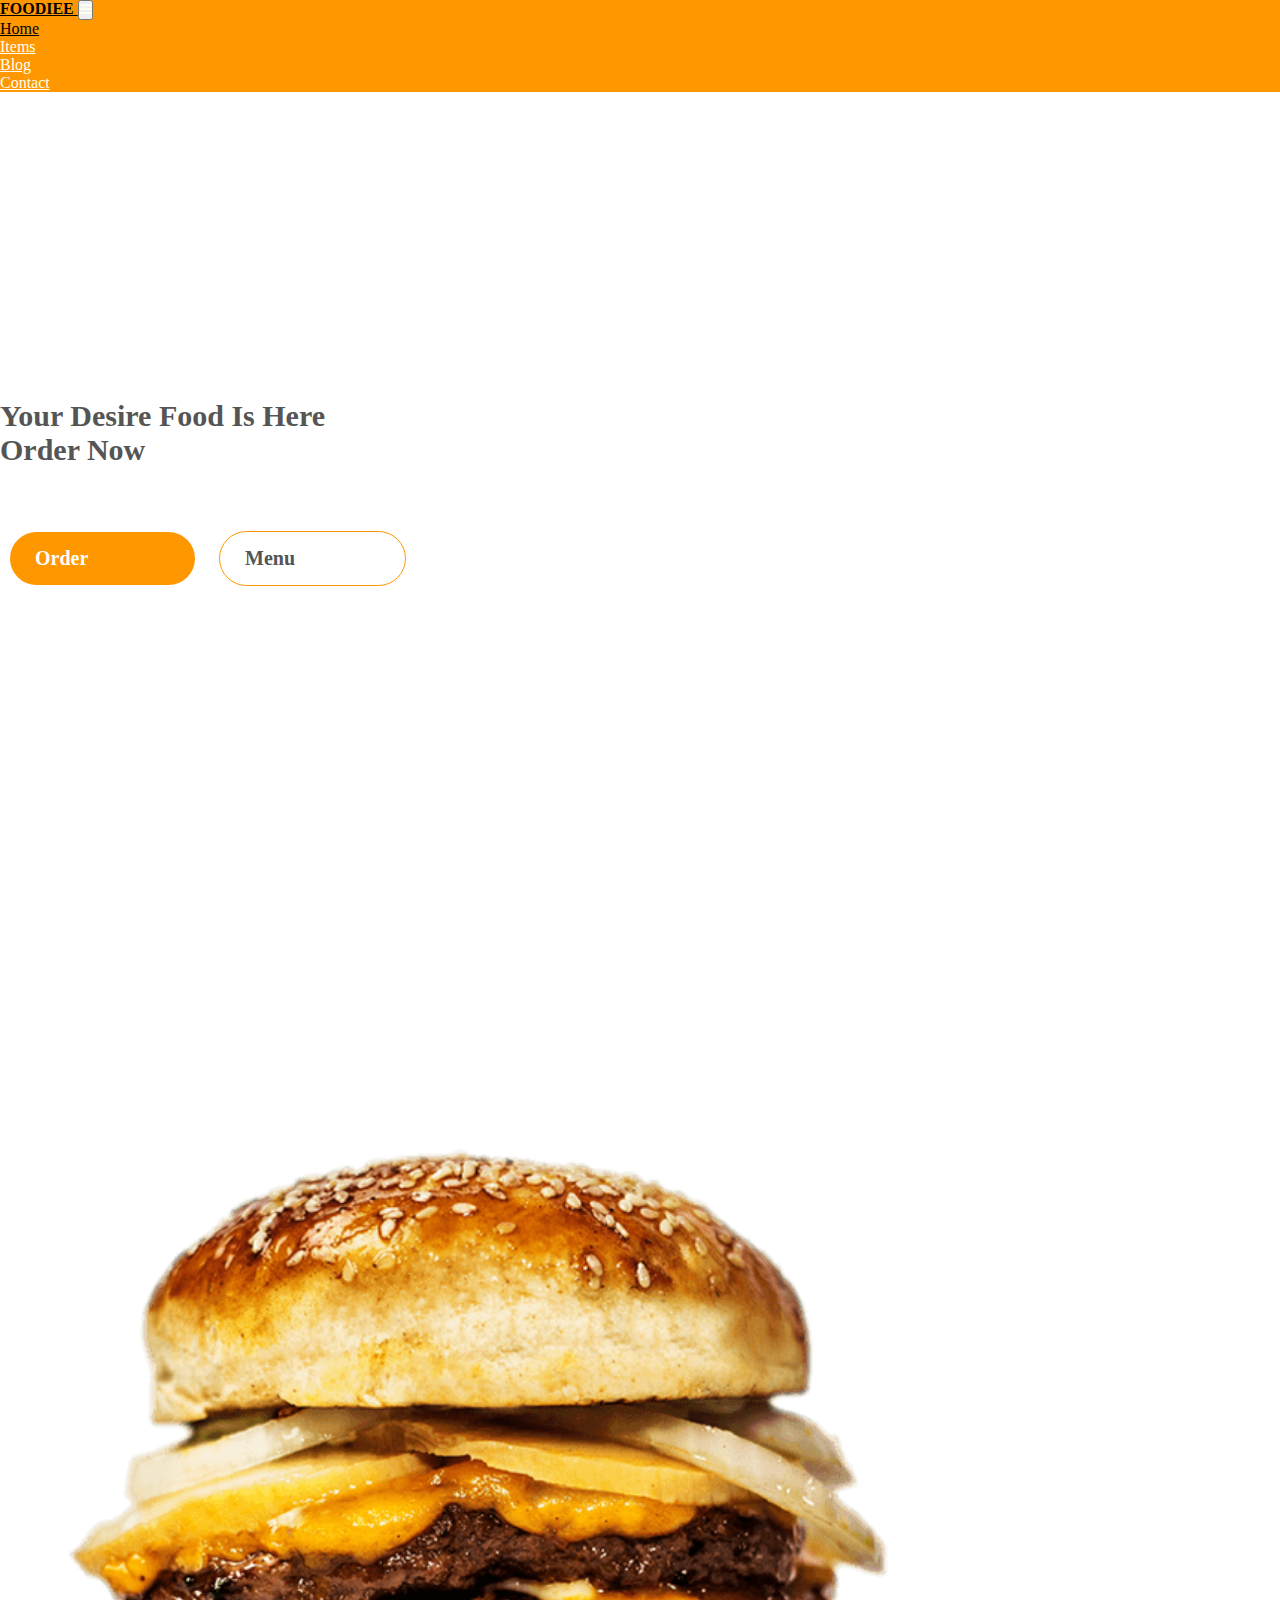
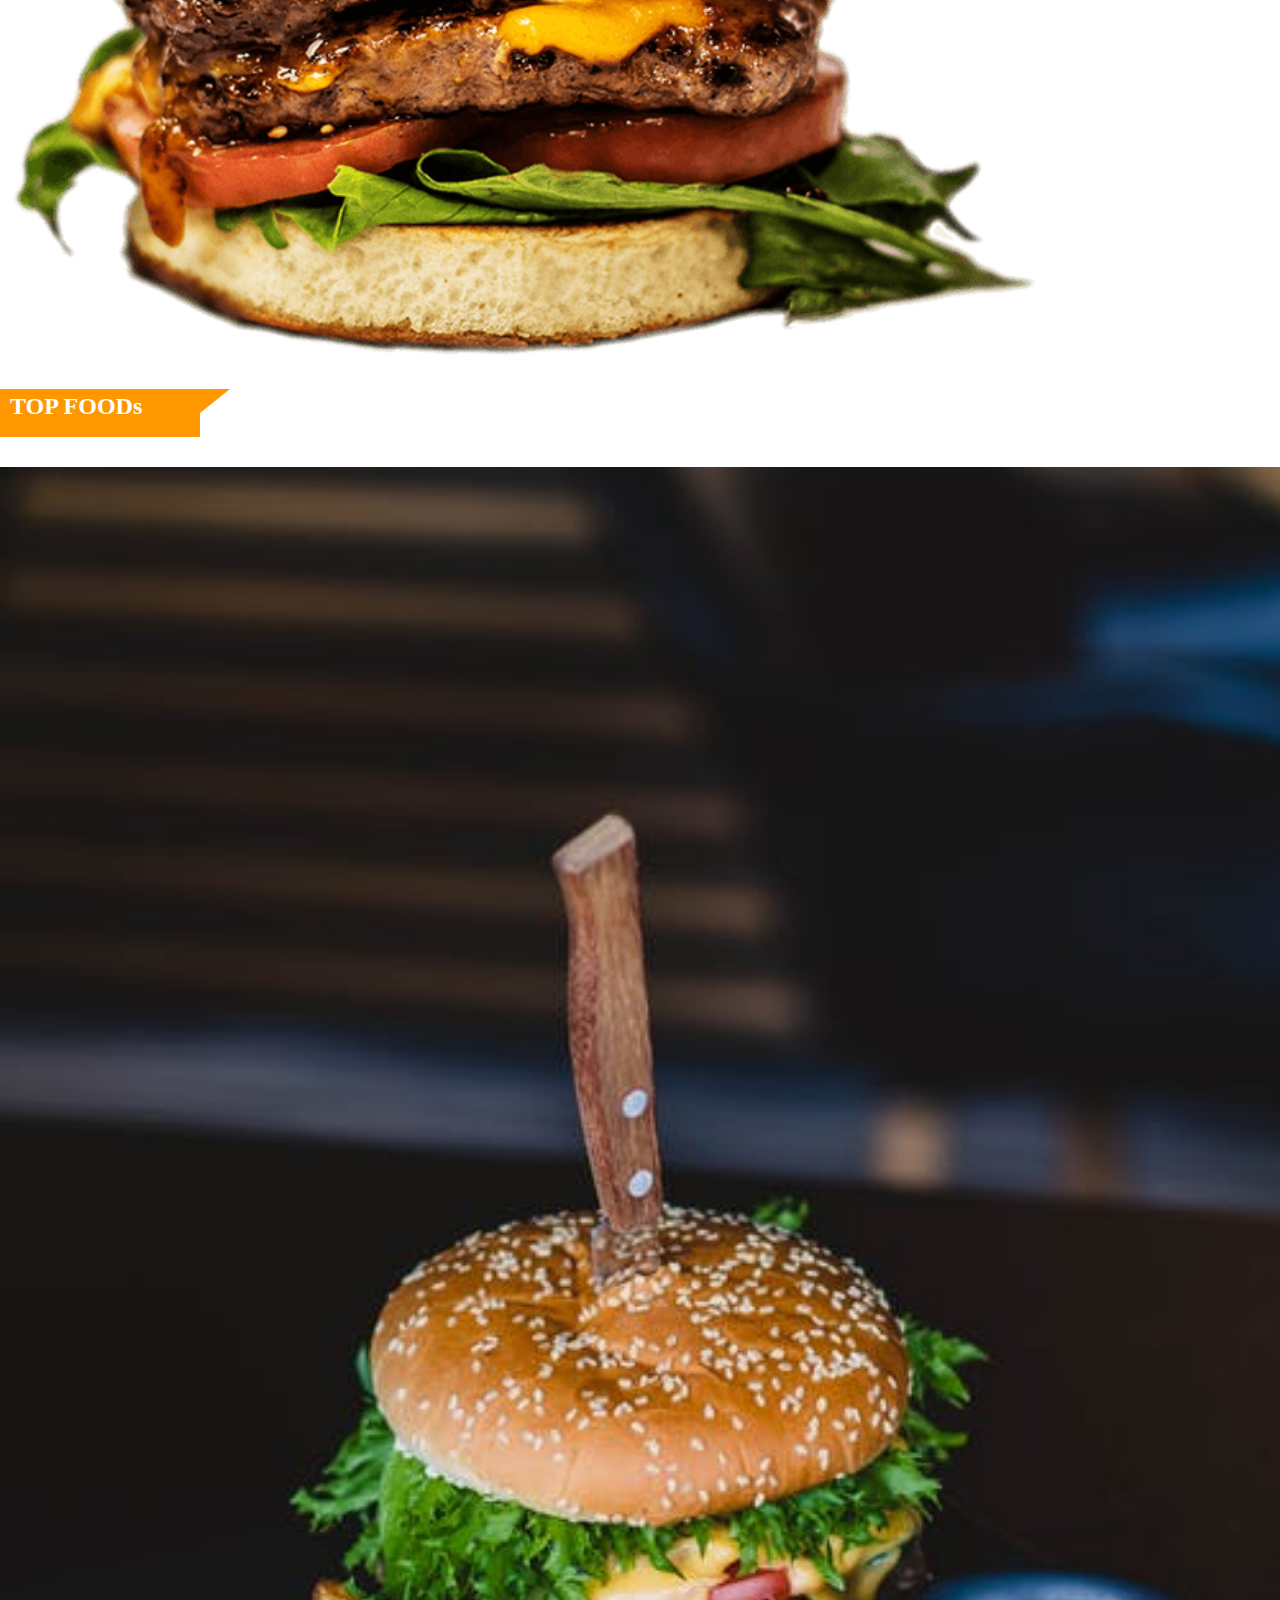
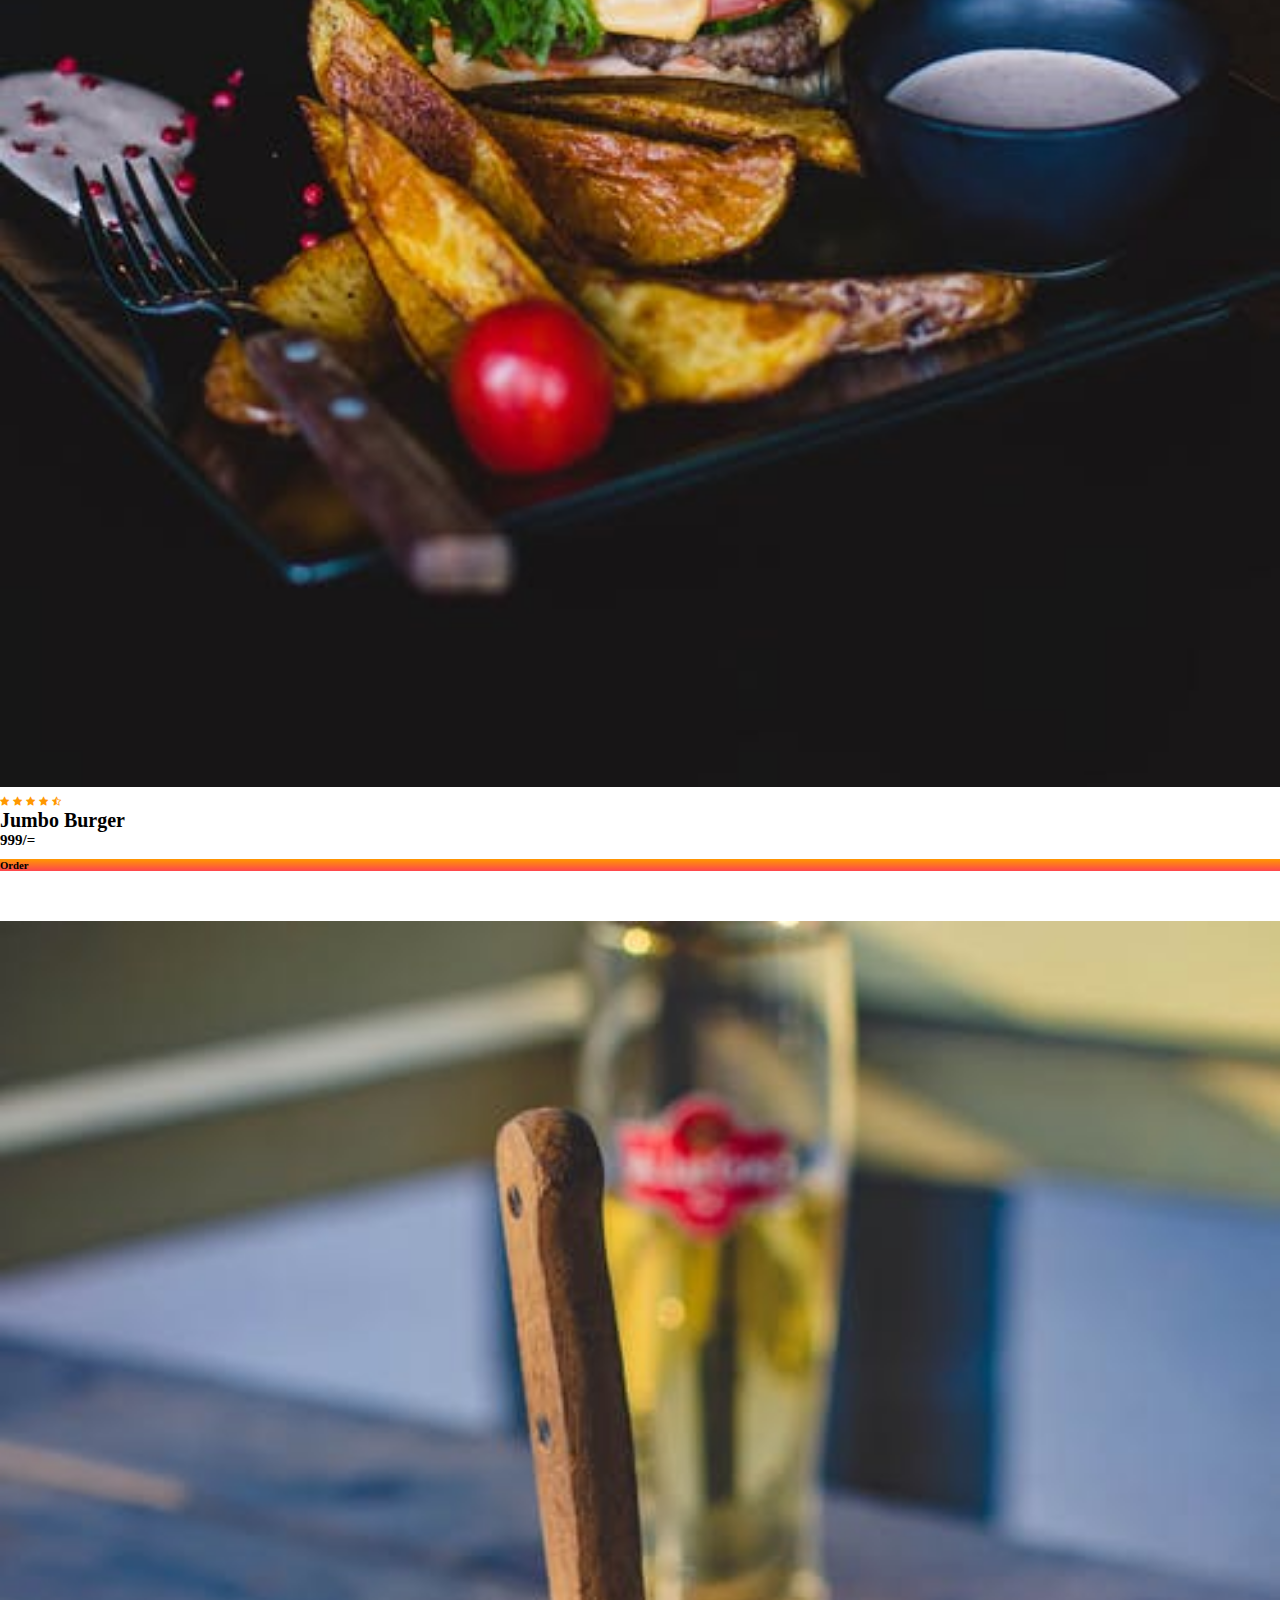
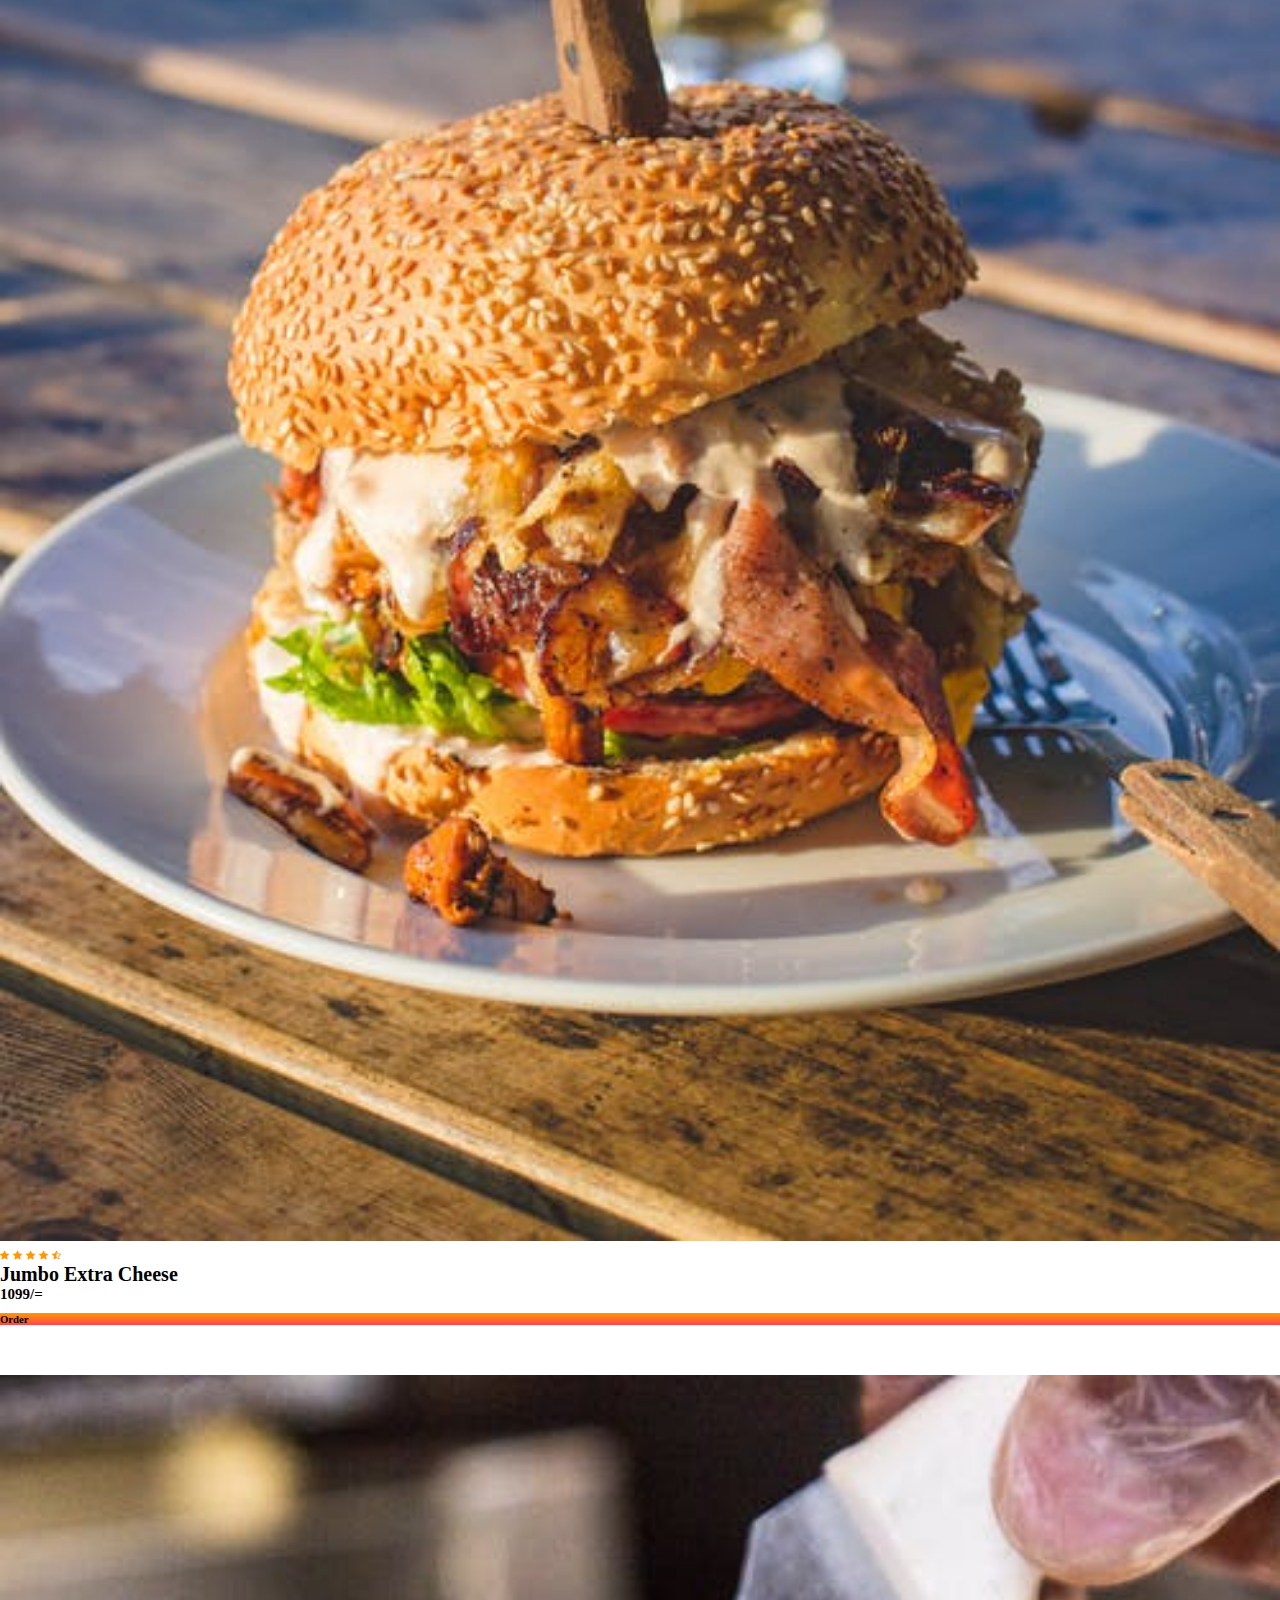
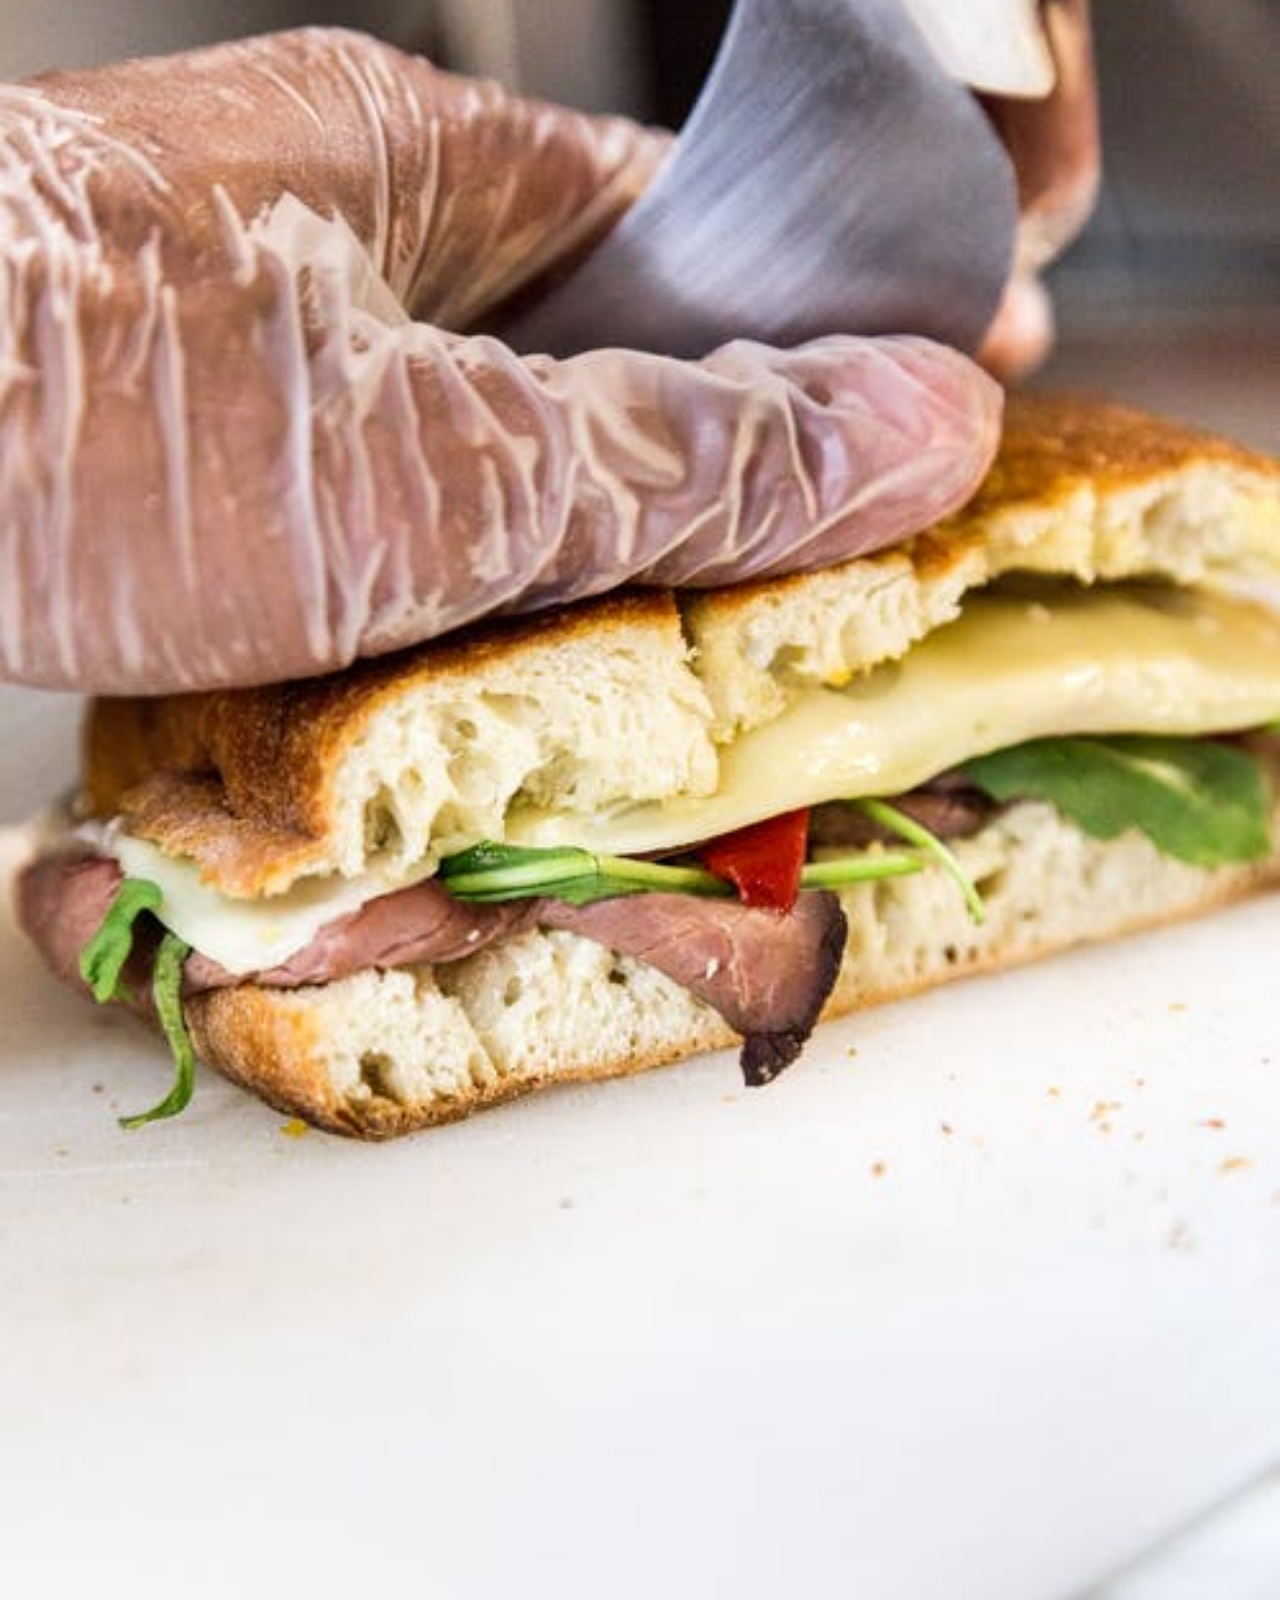
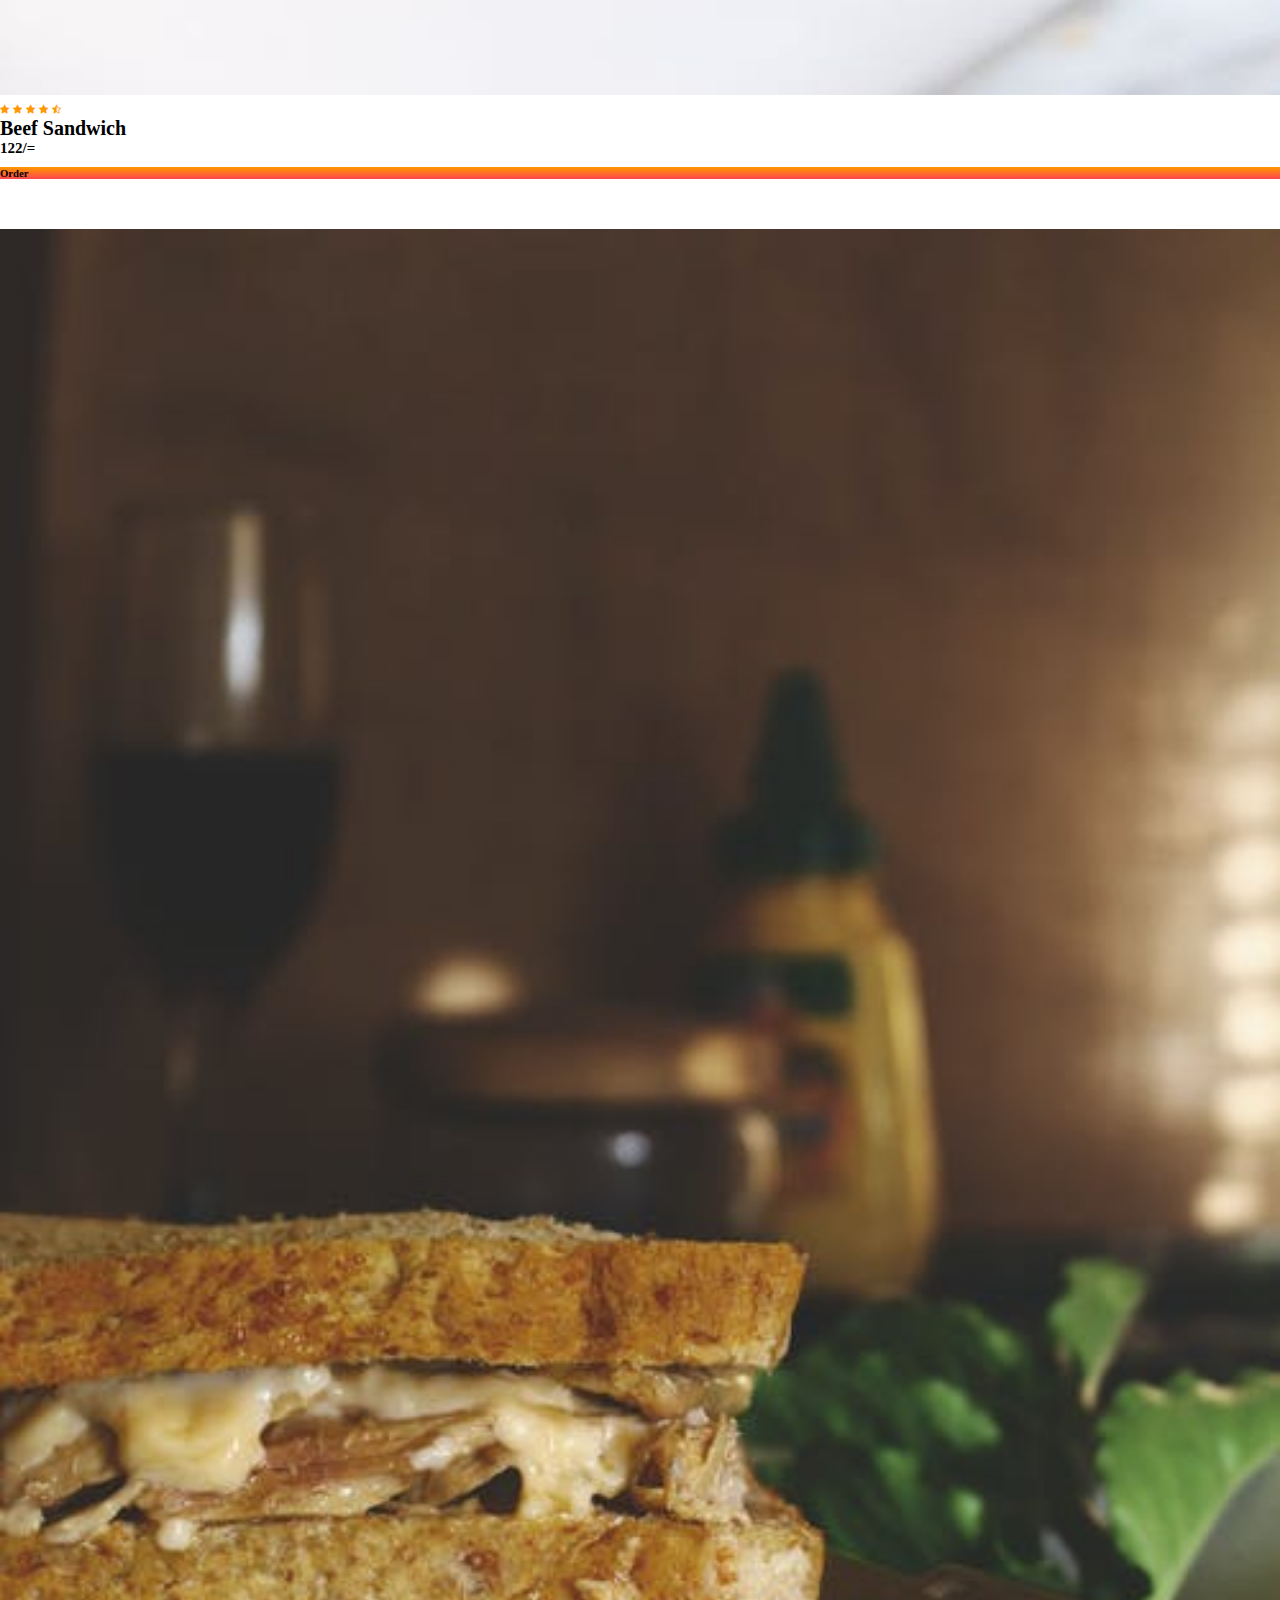
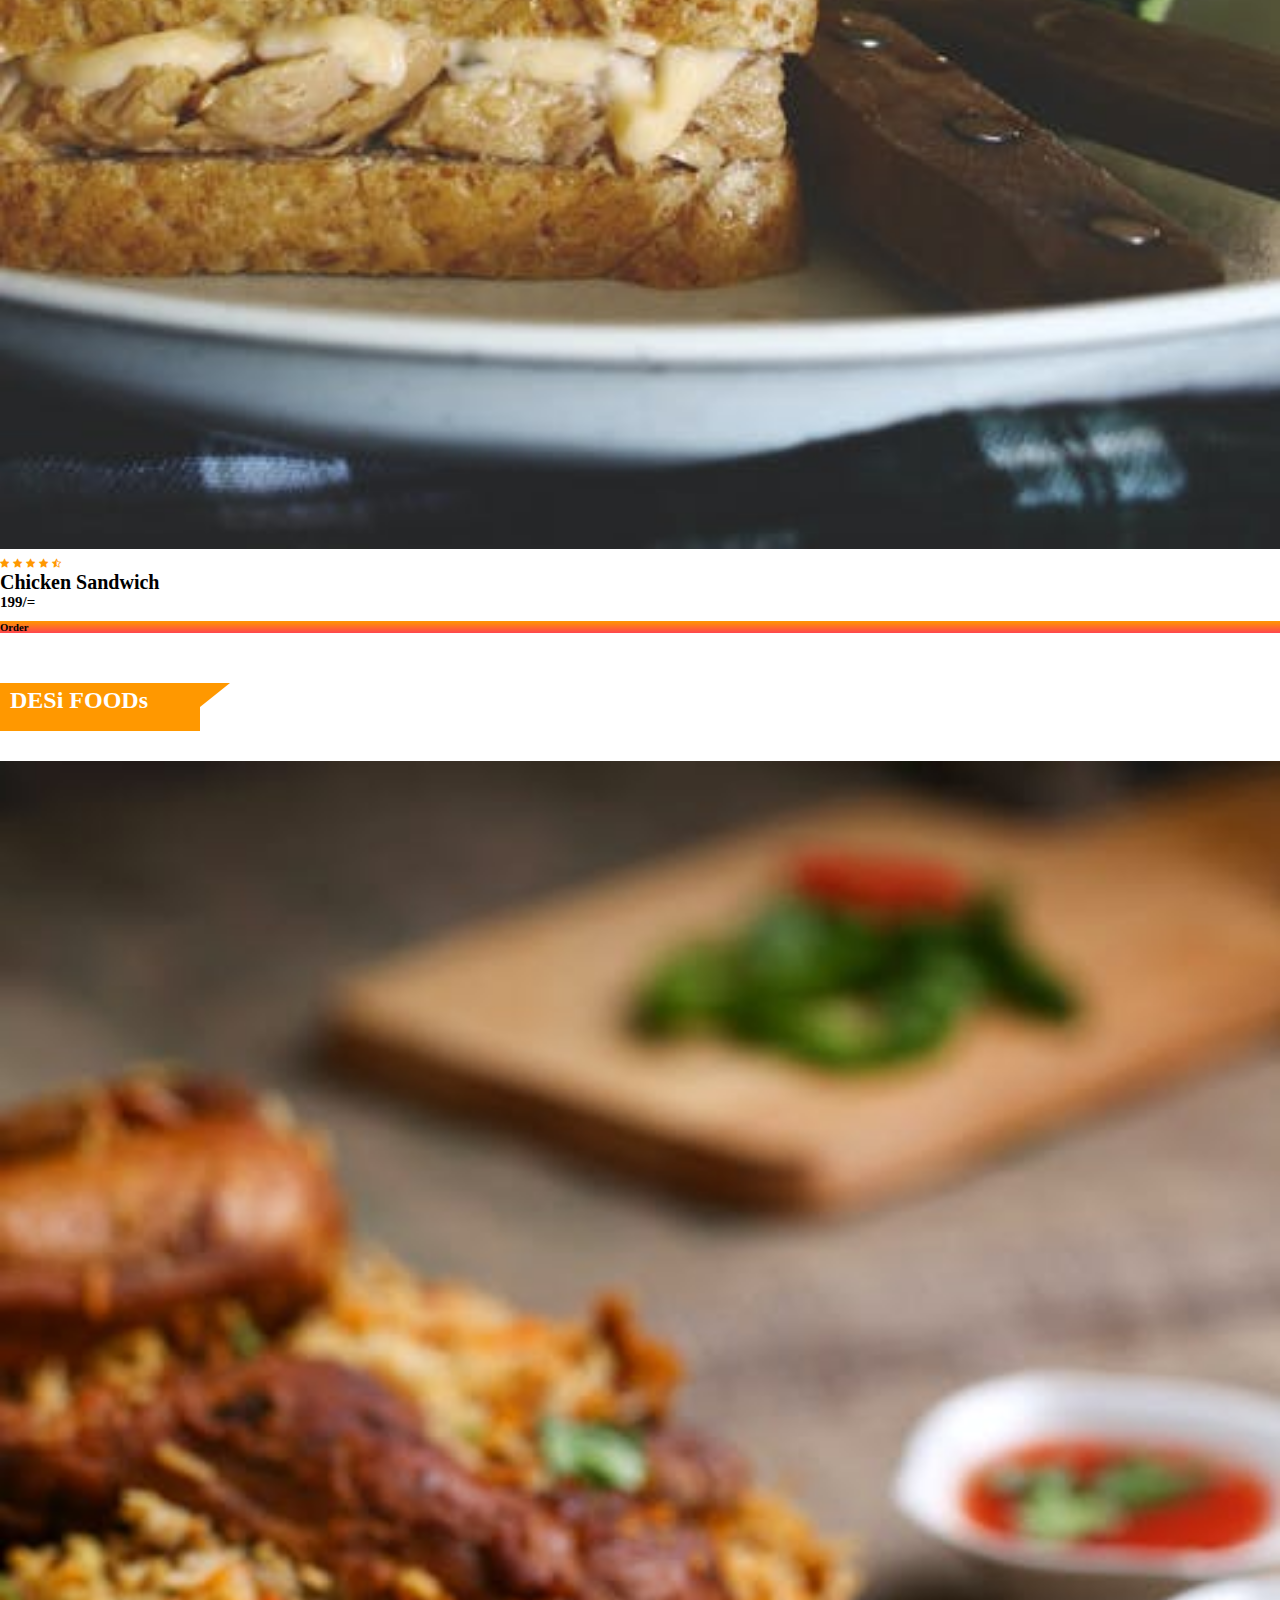
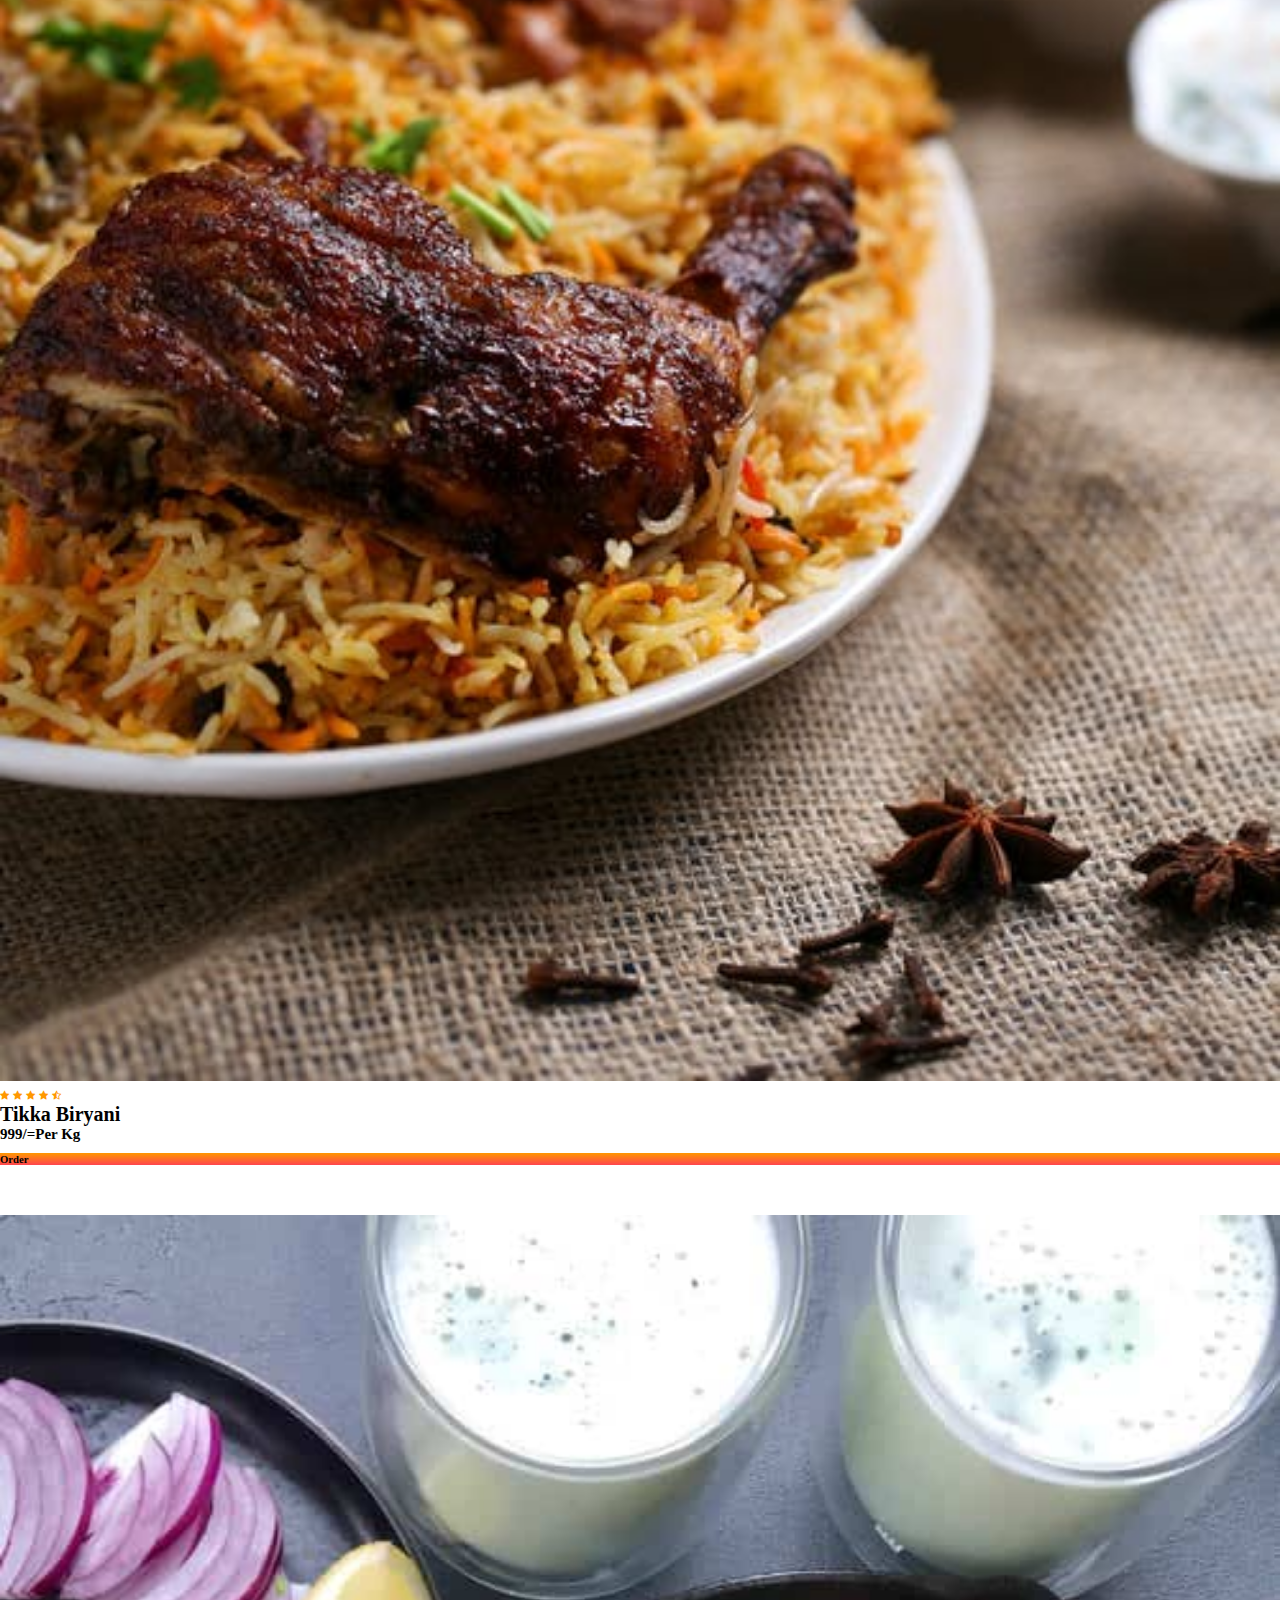
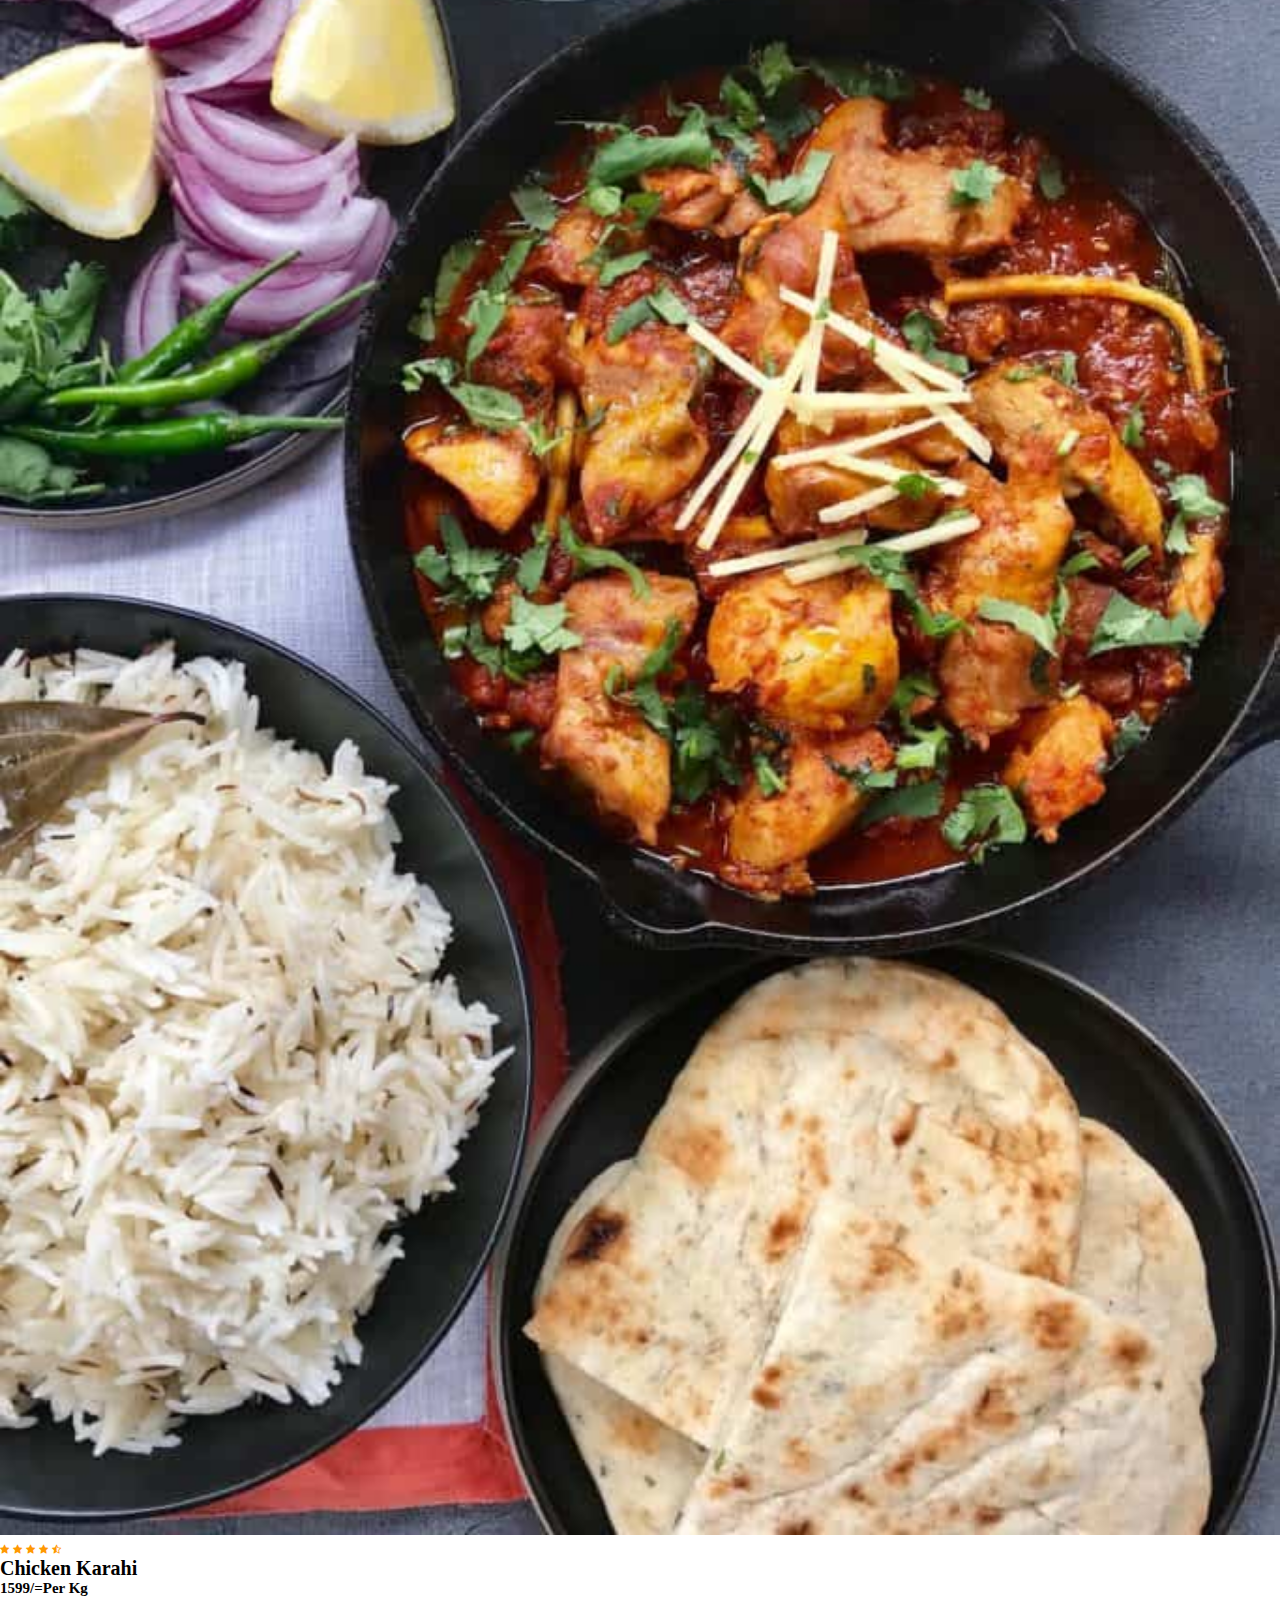
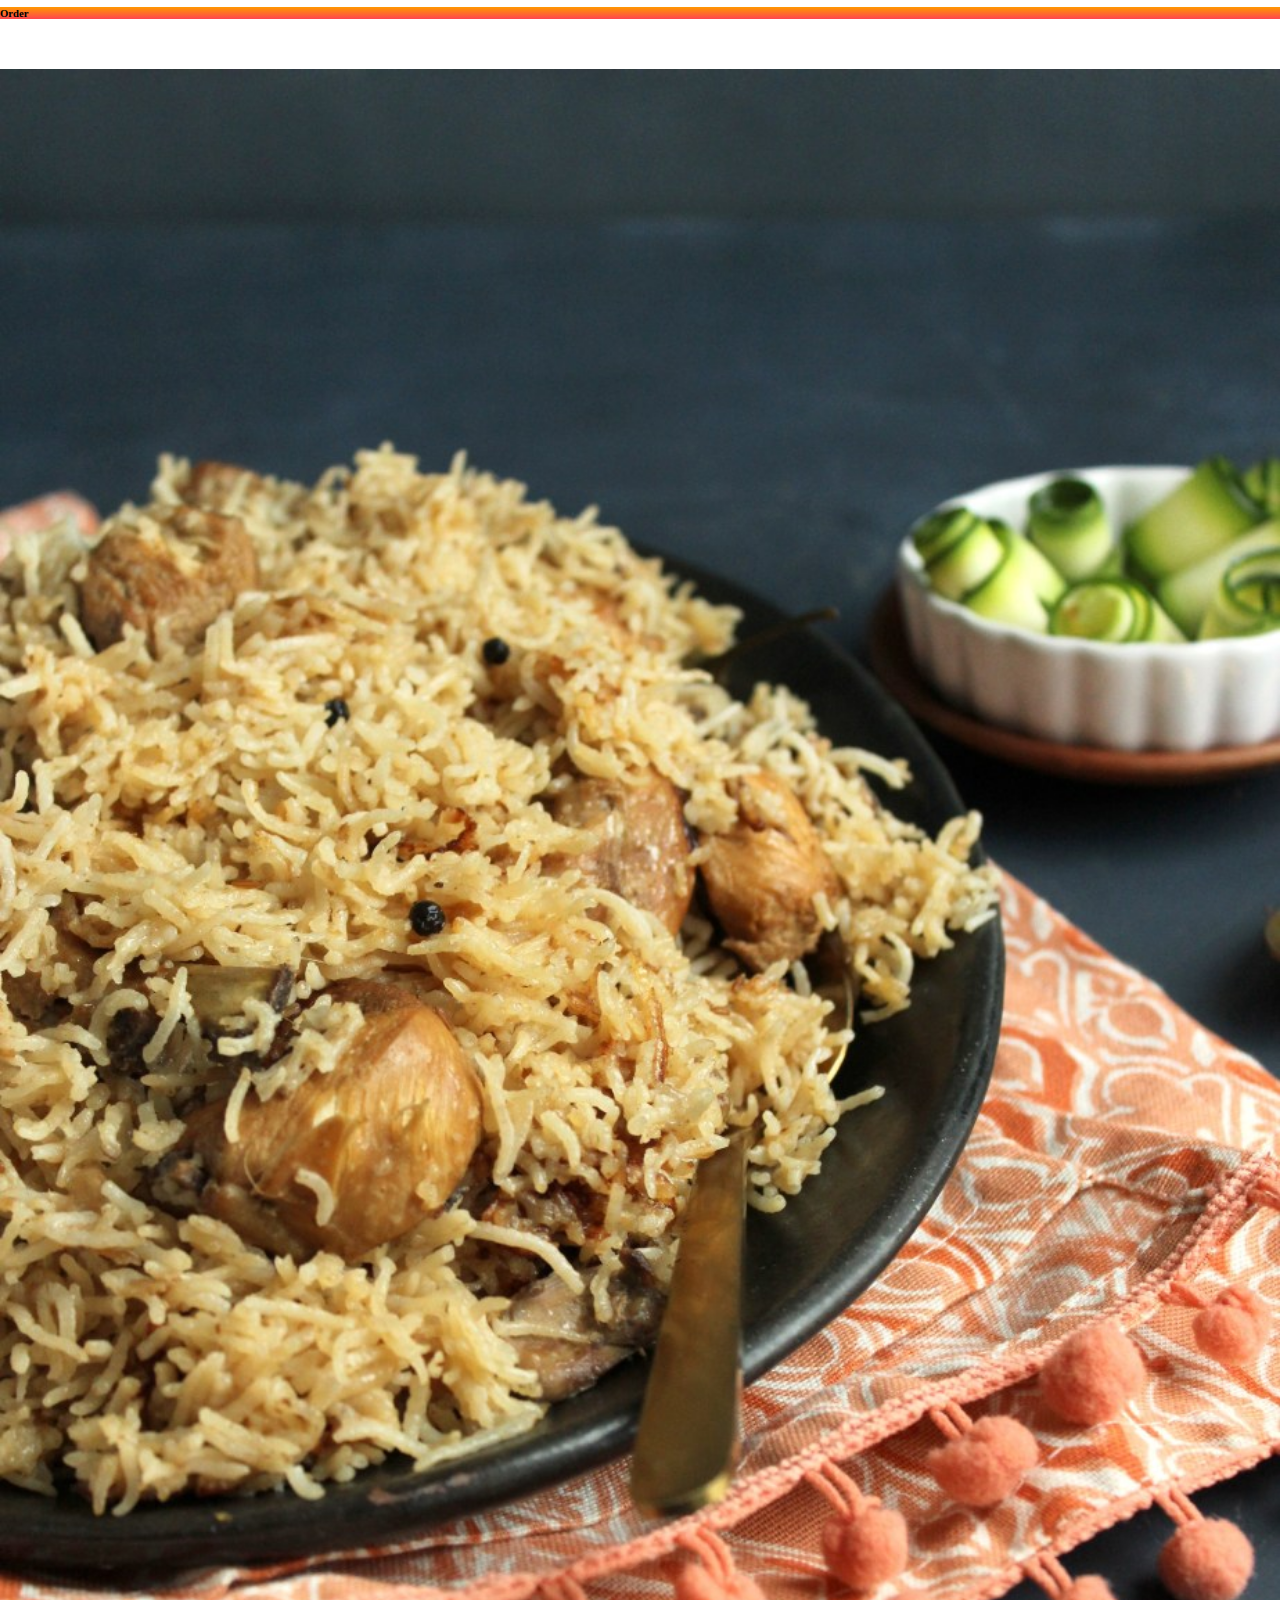
<file: index.html>
<!DOCTYPE html>
<html lang="en">
<head>
    <meta charset="UTF-8">
    <meta name="viewport" content="width=device-width, initial-scale=1.0">
    <title>  FOODIEE</title>
    
    <link rel="stylesheet" href="style.css">
    <link rel="stylesheet" href="https://stackpath.bootstrapcdn.com/bootstrap/4.5.0/css/bootstrap.min.css" integrity="sha384-9aIt2nRpC12Uk9gS9baDl411NQApFmC26EwAOH8WgZl5MYYxFfc+NcPb1dKGj7Sk" crossorigin="anonymous">
    <link rel="stylesheet" href="https://stackpath.bootstrapcdn.com/font-awesome/4.7.0/css/font-awesome.min.css">
</head>
<body>

    <div class="menu-bar">
        <div class="container">
        <nav class="navbar navbar-expand-lg ">
            <a class="navbar-brand" href="index.html">  FOODIEE </a>
            <button class="navbar-toggler" type="button" data-toggle="collapse" data-target="#navbarNav" aria-controls="navbarNav" aria-expanded="false" aria-label="Toggle navigation">
             <i class="fa fa-bars"></i>
            </button>
            <div class="collapse navbar-collapse" id="navbarNav">
              <ul class="navbar-nav ml-auto text-right">
                <li class="nav-item ">
                  <a class="nav-link active" href="index.html">Home </a>
                </li>
                <li class="nav-item">
                  <a class="nav-link" href="items.html">Items</a>
                </li>
                <li class="nav-item">
                  <a class="nav-link" href="blog.html">Blog</a>
                </li>
                <li class="nav-item">
                  <a class="nav-link" href="contact.html">Contact</a>
                </li>
              </ul>
            </div>
          </nav>
        </div>
    </div>

    
<div class="container banner text-center">
<div class="row">
  <div class="col-md-6">
    <div class="info">
    <h2>Your Desire Food Is Here <br> Order Now</h2>
    <a href="#" class="fst-btn"> Order </a>
    <a href="items.html" class="scnd-btn"> Menu </a>
    </div>
  </div>   
  <div class="col-md-6">
    <img src="log3.png" class="log3" alt="">
  </div>
</div>
</div>  



<div class="conrainer">
  <div class="row">
    <div class="col-md-4"></div>
    <div class="col-md-4"></div>
    <div class="col-md-4"></div>
  </div>
</div>



  <!-- on sale BURGER -->
  <section class="on-sale">
    <link rel="stylesheet" href="item.css">
    <div class="container">
      <div class="title-box">
        <h2>TOP FOODs</h2>
    </div>
  
    <div class="row">
      <div class="col-md-3">
        <div class="product-top">
          <img src="bur4.jpeg" alt="">
        <div class="overlay-right">
          <button type="button" class="btn btn" title="Quick Order">
            <i class="fa fa-cutlery"></i>
          </button>
          <button type="button" class="btn btn" title="Add to Wishlist">
            <i class="fa fa-heart-o"></i>
          </button>
          <button type="button" class="btn btn" title="Add to Cart">
            <i class="fa fa-shopping-cart"></i>
          </button>
        </div>
        </div>
        <div class="product-bottom text-center">
             <i class="fa fa-star"></i>
             <i class="fa fa-star"></i>
             <i class="fa fa-star"></i>
             <i class="fa fa-star"></i>
             <i class="fa fa-star-half-o"></i>
             <h3>Jumbo Burger</h3>
             <h5>999/=</h5>
             <h6 class="btn btn-secondary order"> Order </h6>
        </div>
      </div>
  
      <div class="col-md-3">
        <div class="product-top">
          <img src="bur2.jpeg" alt="">
        <div class="overlay-right">
          <button type="button" class="btn btn" title="Quick Order">
            <i class="fa fa-cutlery"></i>
          </button>
          <button type="button" class="btn btn" title="Add to Wishlist">
            <i class="fa fa-heart-o"></i>
          </button>
          <button type="button" class="btn btn" title="Add to Cart">
            <i class="fa fa-shopping-cart"></i>
          </button>
        </div>
        </div>
        <div class="product-bottom text-center">
             <i class="fa fa-star"></i>
             <i class="fa fa-star"></i>
             <i class="fa fa-star"></i>
             <i class="fa fa-star"></i>
             <i class="fa fa-star-half-o"></i>
             <h3>Jumbo Extra Cheese</h3>
             <h5>1099/=</h5>
             <h6 class="btn btn-secondary order"> Order </h6>
        </div>
      </div>
  
      <div class="col-md-3">
        <div class="product-top">
          <img src="san8.jpeg" alt="">
        <div class="overlay-right">
          <button type="button" class="btn btn" title="Quick Order">
            <i class="fa fa-cutlery"></i>
          </button>
          <button type="button" class="btn btn" title="Add to Wishlist">
            <i class="fa fa-heart-o"></i>
          </button>
          <button type="button" class="btn btn" title="Add to Cart">
            <i class="fa fa-shopping-cart"></i>
          </button>
        </div>
        </div>
        <div class="product-bottom text-center">
             <i class="fa fa-star"></i>
             <i class="fa fa-star"></i>
             <i class="fa fa-star"></i>
             <i class="fa fa-star"></i>
             <i class="fa fa-star-half-o"></i>
             <h3>Beef Sandwich</h3>
             <h5>122/=</h5>
             <h6 class="btn btn-secondary order"> Order </h6>
        </div>
      </div>
  
      <div class="col-md-3">
        <div class="product-top">
          <img src="san9.jpeg" alt="">
        <div class="overlay-right">
          <button type="button" class="btn btn" title="Quick Order">
            <i class="fa fa-cutlery"></i>
          </button>
          <button type="button" class="btn btn" title="Add to Wishlist">
            <i class="fa fa-heart-o"></i>
          </button>
          <button type="button" class="btn btn" title="Add to Cart">
            <i class="fa fa-shopping-cart"></i>
          </button>
        </div>
        </div>
        <div class="product-bottom text-center">
             <i class="fa fa-star"></i>
             <i class="fa fa-star"></i>
             <i class="fa fa-star"></i>
             <i class="fa fa-star"></i>
             <i class="fa fa-star-half-o"></i>
             <h3>Chicken Sandwich</h3>
             <h5>199/=</h5>
             <h6 class="btn btn-secondary order"> Order </h6>
        </div>
      </div>
  
  
    </div>
    </div>
  </section>
  

  <!-- on sale DESI -->
  <section class="on-sale">
    <link rel="stylesheet" href="item.css">
    <div class="container">
      <div class="title-box">
        <h2>DESi FOODs</h2>
    </div>
  
    <div class="row">
      <div class="col-md-3">
        <div class="product-top">
          <img src="bir.jpeg" alt="">
        <div class="overlay-right">
          <button type="button" class="btn btn" title="Quick Order">
            <i class="fa fa-cutlery"></i>
          </button>
          <button type="button" class="btn btn" title="Add to Wishlist">
            <i class="fa fa-heart-o"></i>
          </button>
          <button type="button" class="btn btn" title="Add to Cart">
            <i class="fa fa-shopping-cart"></i>
          </button>
        </div>
        </div>
        <div class="product-bottom text-center">
             <i class="fa fa-star"></i>
             <i class="fa fa-star"></i>
             <i class="fa fa-star"></i>
             <i class="fa fa-star"></i>
             <i class="fa fa-star-half-o"></i>
             <h3>Tikka Biryani</h3>
             <h5>999/=Per Kg</h5>
             <h6 class="btn btn-secondary order"> Order </h6>
        </div>
      </div>
  
      <div class="col-md-3">
        <div class="product-top">
          <img src="karahi.jpg" alt="">
        <div class="overlay-right">
          <button type="button" class="btn btn" title="Quick Order">
            <i class="fa fa-cutlery"></i>
          </button>
          <button type="button" class="btn btn" title="Add to Wishlist">
            <i class="fa fa-heart-o"></i>
          </button>
          <button type="button" class="btn btn" title="Add to Cart">
            <i class="fa fa-shopping-cart"></i>
          </button>
        </div>
        </div>
        <div class="product-bottom text-center">
             <i class="fa fa-star"></i>
             <i class="fa fa-star"></i>
             <i class="fa fa-star"></i>
             <i class="fa fa-star"></i>
             <i class="fa fa-star-half-o"></i>
             <h3>Chicken Karahi</h3>
             <h5>1599/=Per Kg</h5>
             <h6 class="btn btn-secondary order"> Order </h6>
        </div>
      </div>
  
      <div class="col-md-3">
        <div class="product-top">
          <img src="pul.jpg" alt="">
        <div class="overlay-right">
          <button type="button" class="btn btn" title="Quick Order">
            <i class="fa fa-cutlery"></i>
          </button>
          <button type="button" class="btn btn" title="Add to Wishlist">
            <i class="fa fa-heart-o"></i>
          </button>
          <button type="button" class="btn btn" title="Add to Cart">
            <i class="fa fa-shopping-cart"></i>
          </button>
        </div>
        </div>
        <div class="product-bottom text-center">
             <i class="fa fa-star"></i>
             <i class="fa fa-star"></i>
             <i class="fa fa-star"></i>
             <i class="fa fa-star"></i>
             <i class="fa fa-star-half-o"></i>
             <h3> Chicken Pulao</h3>
             <h5>799/= Per Kg</h5>
             <h6 class="btn btn-secondary order"> Order </h6>
        </div>
      </div>
  
      <div class="col-md-3">
        <div class="product-top">
          <img src="tika.jpg" alt="">
        <div class="overlay-right">
          <button type="button" class="btn btn" title="Quick Order">
            <i class="fa fa-cutlery"></i>
          </button>
          <button type="button" class="btn btn" title="Add to Wishlist">
            <i class="fa fa-heart-o"></i>
          </button>
          <button type="button" class="btn btn" title="Add to Cart">
            <i class="fa fa-shopping-cart"></i>
          </button>
        </div>
        </div>
        <div class="product-bottom text-center">
             <i class="fa fa-star"></i>
             <i class="fa fa-star"></i>
             <i class="fa fa-star"></i>
             <i class="fa fa-star"></i>
             <i class="fa fa-star-half-o"></i>
             <h3>Chicken Tikka</h3>
             <h5>599/=</h5>
             <h6 class="btn btn-secondary order"> Order </h6>
        </div>
      </div>
  
  
    </div>
    </div>
  </section>









<div class="row">
  <div class="col-md-4 footer-widget">
    &nbsp;&nbsp;&nbsp;&nbsp;&nbsp; <i class="fa fa-phone"></i>
    <div class="footer-text">
     <h6> +92012345778 </h6>
      <p> Call Us To Book your Order</p>
    </div>
  </div>
  <div class="col-md-4 footer-widget">
    &nbsp;&nbsp;&nbsp;&nbsp;&nbsp; <i class="fa fa-map-marker"></i>
    <div class="footer-text">
     <h6> ADDRESS </h6>
      <p> Shop#02,Nagan Chorangi,<br> North Karachi </p>
    </div>
  </div>
  <div class="col-md-4 footer-widget">
    &nbsp;&nbsp;&nbsp;&nbsp;&nbsp; <i class="fa fa-building"></i>
    <div class="footer-text">
     <h6> BRANCHES </h6>
      <ul> 
      <li> North Karachi Branch </li>
      <li> Sakhi Hasan Branch </li>
      <li> Clifton Branch </li>
      </ul>
    </div>
  </div>
</div>


<div class=" okok">
  <div class="row">
    <div class="col-md-1"></div>
    <div class=" col-md-7 ok1">
      Head Branch, <br>
      Shop#02,Nagan Chorangi,North Karachi <br>
      <i class="fa fa-phone"></i>
      Telephone# +02134567  
    </div>
    <div class="col-md-4">
  <h4>FOLLOW US ON &nbsp; &nbsp;  &nbsp; </h4>

  <div class="social-icons">
<a class="sci" href="https://m.facebook.com/Nk.UpWaLay/"> <i class="fa fa-facebook"></i> </a>
<a class="sci" href="https://twitter.com/Qadri__Sahab?s=08"> <i class="fa fa-twitter"></i> </a>
<a class="sci" href="#"> <i class="fa fa-whatsapp"></i> </a>
<a class="sci" href="https://www.instagram.com/nk.upwalay/?igshid=xlvhhudedmyy"> <i class="fa fa-instagram"></i> </a>
<!-- <a class="sci" href="#"> <i class="fa fa-youtube"></i> </a> -->

  </div>
</div>
</div>
</div>

<div class="footer">
  Copy Rights <i class="fa fa-copyright"></i> 2020, All Right Reserved.
</div>


    <script src="https://code.jquery.com/jquery-3.5.1.slim.min.js" integrity="sha384-DfXdz2htPH0lsSSs5nCTpuj/zy4C+OGpamoFVy38MVBnE+IbbVYUew+OrCXaRkfj" crossorigin="anonymous"></script>
<script src="https://cdn.jsdelivr.net/npm/popper.js@1.16.0/dist/umd/popper.min.js" integrity="sha384-Q6E9RHvbIyZFJoft+2mJbHaEWldlvI9IOYy5n3zV9zzTtmI3UksdQRVvoxMfooAo" crossorigin="anonymous"></script>
<script src="https://stackpath.bootstrapcdn.com/bootstrap/4.5.0/js/bootstrap.min.js" integrity="sha384-OgVRvuATP1z7JjHLkuOU7Xw704+h835Lr+6QL9UvYjZE3Ipu6Tp75j7Bh/kR0JKI" crossorigin="anonymous"></script>
</body>
</html>
</file>
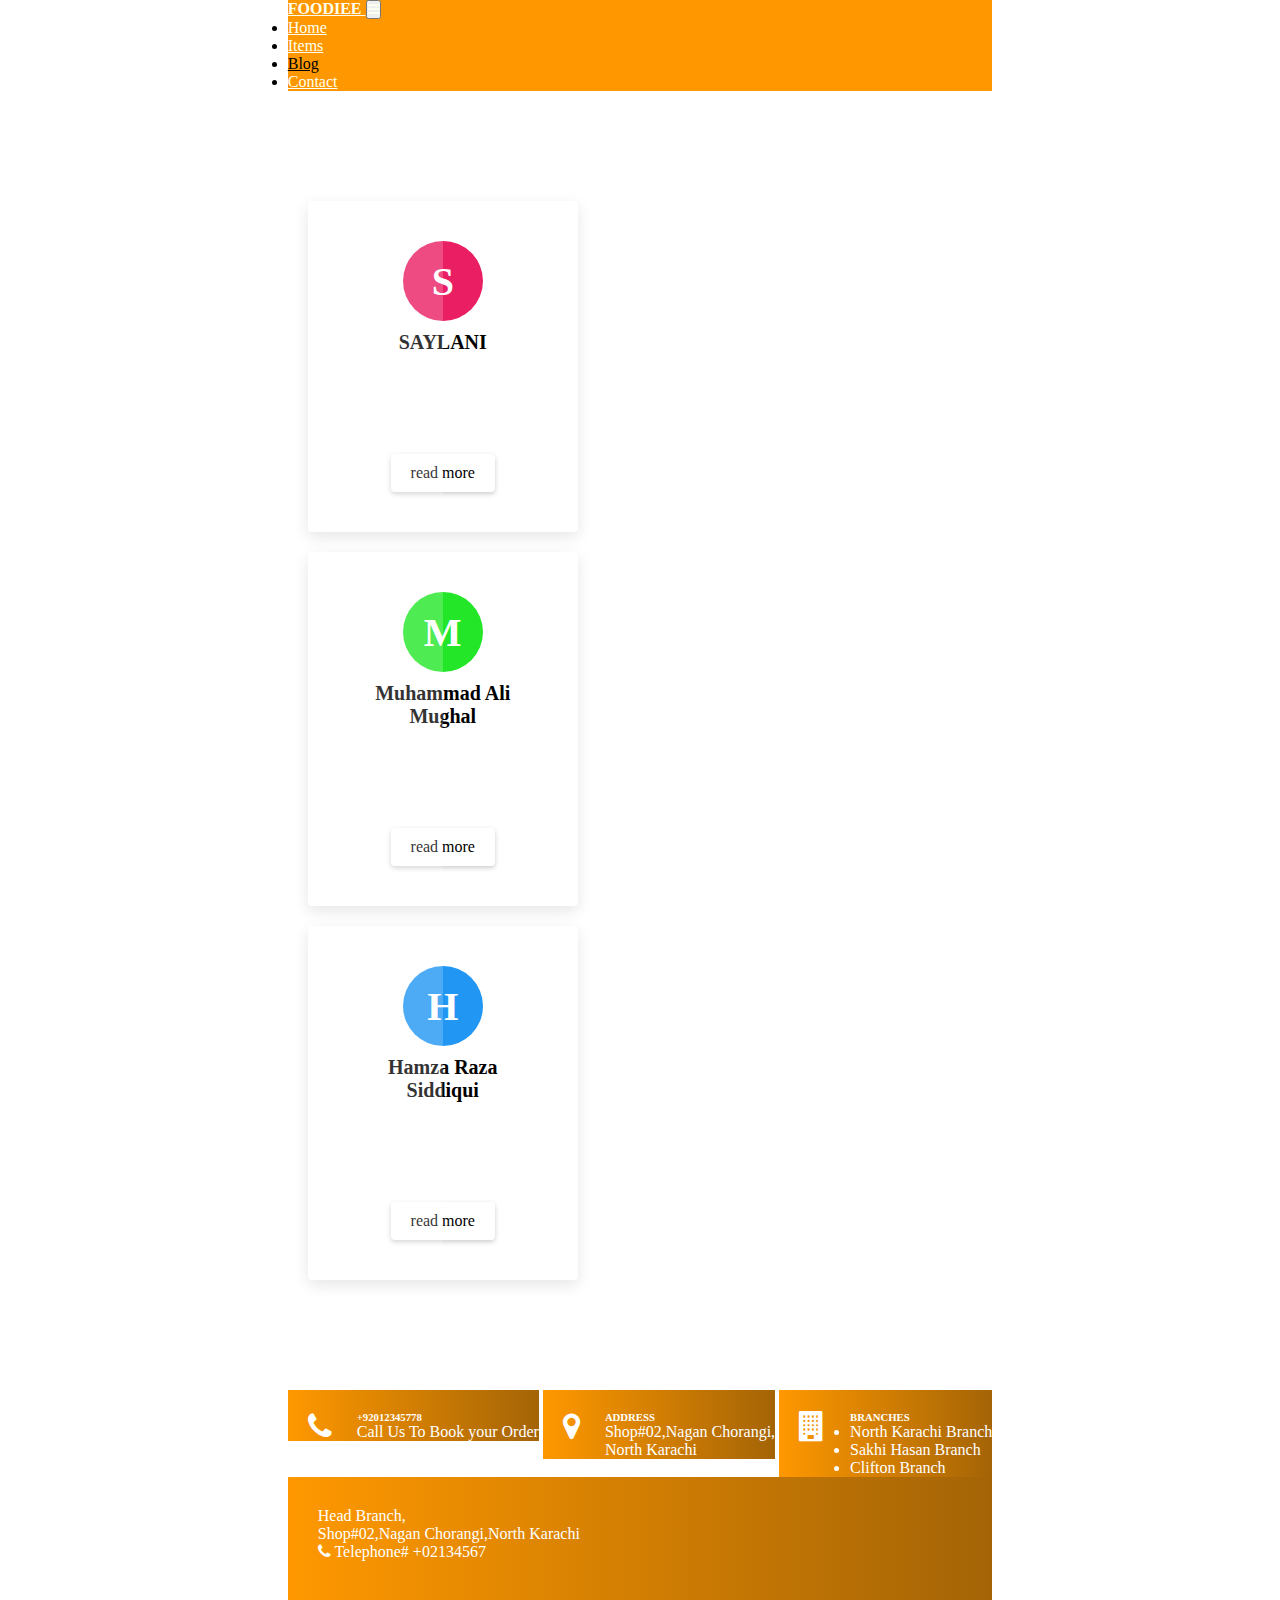
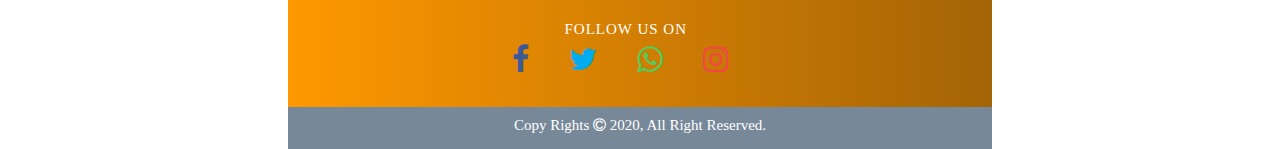
<file: blog.html>
<!DOCTYPE html>
<html lang="en">
<head>
    <meta charset="UTF-8">
    <meta name="viewport" content="width=device-width, initial-scale=1.0">
    <title>Blog</title>
   <link rel="stylesheet" href="style.css">
    <link rel="stylesheet" href="https://stackpath.bootstrapcdn.com/bootstrap/4.5.0/css/bootstrap.min.css" integrity="sha384-9aIt2nRpC12Uk9gS9baDl411NQApFmC26EwAOH8WgZl5MYYxFfc+NcPb1dKGj7Sk" crossorigin="anonymous">
    <link rel="stylesheet" href="https://stackpath.bootstrapcdn.com/font-awesome/4.7.0/css/font-awesome.min.css">
</head>
<body>



  <section>
    <div class="menu-bar">
      <div class="container ">
      <nav class="navbar navbar-expand-lg ">
          <a class="navbar-brand" href="index.html">  FOODIEE </a>
          <button class="navbar-toggler" type="button" data-toggle="collapse" data-target="#navbarNav" aria-controls="navbarNav" aria-expanded="false" aria-label="Toggle navigation">
           <i class="fa fa-bars"></i>
          </button>
          <div class="collapse navbar-collapse" id="navbarNav">
            <ul class="navbar-nav ml-auto text-right">
              <li class="nav-item ">
                <a class="nav-link" href="index.html">Home </a>
              </li>
              <li class="nav-item">
                <a class="nav-link" href="items.html">Items</a>
              </li>
              <li class="nav-item">
                <a class="nav-link  active" href="blog.html">Blog</a>
              </li>
              <li class="nav-item">
                <a class="nav-link" href="contact.html">Contact</a>
              </li>
            </ul>
          </div>
        </nav>
      </div>
  </div>





  <section class="body">
    <link rel="stylesheet" href="blog.css">

    <div class="container conn">
    <div class="row">
        <div class="box">
          <div class="icon">S</div>
        <div class="content">
               <h3>SAYLANI</h3>
               <p> <h4>Saylani Mass IT </h4> <br>
                </p>
               <a class="coon" href="#"> read more</a>
           </div>
        </div>

        <div class="box">
            <div class="icon">M</div>
          <div class="content">
                 <h3>Muhammad Ali Mughal</h3>
                 <p> <h4>Instructor</h4> <br>
                  </p>
                 <a class="coon" href="#"> read more</a>
             </div>
          </div>

          <div class="box">
            <div class="icon">H</div>
          <div class="content">
                 <h3>Hamza Raza Siddiqui</h3>
                 <p> <h4>Future Web Developer</h4> <br>
                  </p>
                 <a class="coon" href="#"> read more</a>
             </div>
          </div>


        </div>
    </div>
</section>    




<section>
  <link rel="stylesheet" href="style.css">
<div class="navbar2">
<div class="row">
  <div class="col-md-4 footer-widget">
    &nbsp;&nbsp;&nbsp;&nbsp;&nbsp; <i class="fa fa-phone"></i>
    <div class="footer-text">
     <h6> +92012345778 </h6>
      <p> Call Us To Book your Order</p>
    </div>
  </div>
  <div class="col-md-4 footer-widget">
    &nbsp;&nbsp;&nbsp;&nbsp;&nbsp; <i class="fa fa-map-marker"></i>
    <div class="footer-text">
     <h6> ADDRESS </h6>
      <p> Shop#02,Nagan Chorangi,<br> North Karachi </p>
    </div>
  </div>
  <div class="col-md-4 footer-widget">
    &nbsp;&nbsp;&nbsp;&nbsp;&nbsp; <i class="fa fa-building"></i>
    <div class="footer-text">
     <h6> BRANCHES </h6>
      <ul> 
      <li> North Karachi Branch </li>
      <li> Sakhi Hasan Branch </li>
      <li> Clifton Branch </li>
      </ul>
    </div>
  </div>
</div>


<div class=" okok">
  <div class="row">
    <div class="col-md-1"></div>
    <div class=" col-md-7 ok1">
      Head Branch, <br>
      Shop#02,Nagan Chorangi,North Karachi <br>
      <i class="fa fa-phone"></i>
      Telephone# +02134567  
    </div>
    <div class="col-md-4">
  <h4>FOLLOW US ON &nbsp; &nbsp;  &nbsp; </h4>

  <div class="social-icons">
    <a class="sci" href="https://m.facebook.com/Nk.UpWaLay/"> <i class="fa fa-facebook"></i> </a>
    <a class="sci" href="https://twitter.com/Qadri__Sahab?s=08"> <i class="fa fa-twitter"></i> </a>
    <a class="sci" href="#"> <i class="fa fa-whatsapp"></i> </a>
    <a class="sci" href="https://www.instagram.com/nk.upwalay/?igshid=xlvhhudedmyy"> <i class="fa fa-instagram"></i> </a>
    <!-- <a class="sci" href="#"> <i class="fa fa-youtube"></i> </a> -->
    
  </div>
</div>
</div>
</div>



<div class="footer">
  Copy Rights <i class="fa fa-copyright"></i> 2020, All Right Reserved.
</div>
</div>
</section>






    <script src="https://code.jquery.com/jquery-3.5.1.slim.min.js" integrity="sha384-DfXdz2htPH0lsSSs5nCTpuj/zy4C+OGpamoFVy38MVBnE+IbbVYUew+OrCXaRkfj" crossorigin="anonymous"></script>
<script src="https://cdn.jsdelivr.net/npm/popper.js@1.16.0/dist/umd/popper.min.js" integrity="sha384-Q6E9RHvbIyZFJoft+2mJbHaEWldlvI9IOYy5n3zV9zzTtmI3UksdQRVvoxMfooAo" crossorigin="anonymous"></script>
<script src="https://stackpath.bootstrapcdn.com/bootstrap/4.5.0/js/bootstrap.min.js" integrity="sha384-OgVRvuATP1z7JjHLkuOU7Xw704+h835Lr+6QL9UvYjZE3Ipu6Tp75j7Bh/kR0JKI" crossorigin="anonymous"></script>


</body>
</html>
</file>
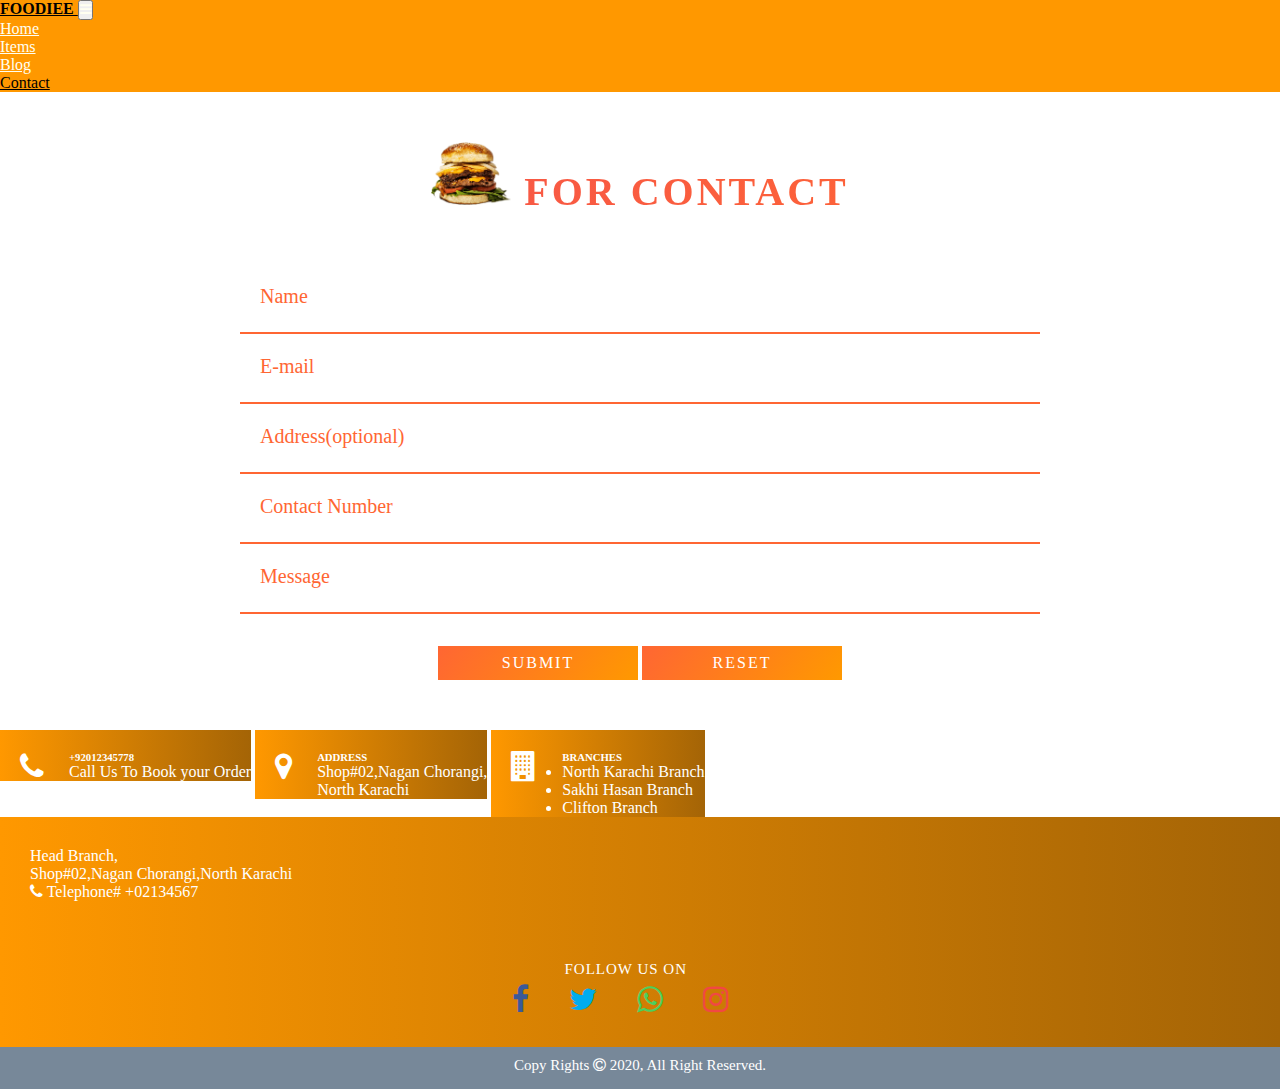
<file: contact.html>
<!DOCTYPE html>
<html lang="en">
<head>
    <meta charset="UTF-8">
    <meta name="viewport" content="width=device-width, initial-scale=1.0">
    <title>Contact Us</title>
    <link rel="stylesheet" href="contactstyle.css">
    <link rel="stylesheet" href="https://stackpath.bootstrapcdn.com/bootstrap/4.5.0/css/bootstrap.min.css" integrity="sha384-9aIt2nRpC12Uk9gS9baDl411NQApFmC26EwAOH8WgZl5MYYxFfc+NcPb1dKGj7Sk" crossorigin="anonymous">
    <link rel="stylesheet" href="https://stackpath.bootstrapcdn.com/font-awesome/4.7.0/css/font-awesome.min.css">

</head>
<body>

    
    <div class="menu-bar">
        <div class="container">
        <nav class="navbar navbar-expand-lg ">
            <a class="navbar-brand" href="index.html"> FOODIEE </a>
            <button class="navbar-toggler" type="button" data-toggle="collapse" data-target="#navbarNav" aria-controls="navbarNav" aria-expanded="false" aria-label="Toggle navigation">
             <i class="fa fa-bars"></i>
            </button>
            <div class="collapse navbar-collapse" id="navbarNav">
              <ul class="navbar-nav ml-auto text-right">
                <li class="nav-item ">
                  <a class="nav-link " href="index.html">Home </a>
                </li>
                <li class="nav-item">
                  <a class="nav-link" href="items.html">Items</a>
                </li>
                <li class="nav-item">
                  <a class="nav-link" href="blog.html">Blog</a>
                </li>
                <li class="nav-item">
                  <a class="nav-link active" href="contact.html">Contact</a>
                </li>
              </ul>
            </div>
          </nav>
        </div>
    </div>


 
<section class="get-in-touch">
    <h1 class="title" > <img src="log3.png" alt="" class="log3" >  For Contact</h1>
    <form class="contact-form row">
       <div class="form-field col-lg-6">
          <input id="name" class="input-text js-input" type="text" required>
          <label class="label" for="name">Name</label>
       </div>
       <div class="form-field col-lg-6 ">
          <input id="email" class="input-text js-input" type="email" required>
          <label class="label" for="email">E-mail</label>
       </div>
       <div class="form-field col-lg-6 ">
          <input id="company" class="input-text js-input" type="text " optional>
          <label class="label" for="company">Address(optional)</label>
       </div>
        <div class="form-field col-lg-6 ">
          <input id="phone" class="input-text js-input" type="text" required>
          <label class="label" for="phone">Contact Number</label>
       </div>
       <div class="form-field col-lg-12">
          <input id="message" class="input-text js-input" type="text" required>
          <label class="label" for="message">Message</label>
       </div>
       <div class="form-field col-lg-12  OK1">
          <input class="submit-btn" type="submit" value="Submit">
          <input class="submit-btn" type="reset" value="Reset">
       </div>
    </form>
 </section>




 
<div class="row">
    <div class="col-md-4 footer-widget">
      &nbsp;&nbsp;&nbsp;&nbsp;&nbsp; <i class="fa fa-phone"></i>
      <div class="footer-text">
       <h6> +92012345778 </h6>
        <p> Call Us To Book your Order</p>
      </div>
    </div>
    <div class="col-md-4 footer-widget">
      &nbsp;&nbsp;&nbsp;&nbsp;&nbsp; <i class="fa fa-map-marker"></i>
      <div class="footer-text">
       <h6> ADDRESS </h6>
        <p> Shop#02,Nagan Chorangi,<br> North Karachi </p>
      </div>
    </div>
    <div class="col-md-4 footer-widget">
      &nbsp;&nbsp;&nbsp;&nbsp;&nbsp; <i class="fa fa-building"></i>
      <div class="footer-text">
       <h6> BRANCHES </h6>
        <ul> 
        <li> North Karachi Branch </li>
        <li> Sakhi Hasan Branch </li>
        <li> Clifton Branch </li>
        </ul>
      </div>
    </div>
  </div>
  
  
  <div class=" okok">
    <div class="row">
      <div class="col-md-1"></div>
      <div class=" col-md-7 ok1">
        Head Branch, <br>
        Shop#02,Nagan Chorangi,North Karachi <br>
        <i class="fa fa-phone"></i>
        Telephone# +02134567  
      </div>
      <div class="col-md-4">
    <h4>FOLLOW US ON &nbsp; &nbsp;  &nbsp; </h4>
  
    <div class="social-icons">
      <a class="sci" href="https://m.facebook.com/Nk.UpWaLay/"> <i class="fa fa-facebook"></i> </a>
      <a class="sci" href="https://twitter.com/Qadri__Sahab?s=08"> <i class="fa fa-twitter"></i> </a>
      <a class="sci" href="#"> <i class="fa fa-whatsapp"></i> </a>
      <a class="sci" href="https://www.instagram.com/nk.upwalay/?igshid=xlvhhudedmyy"> <i class="fa fa-instagram"></i> </a>
      <!-- <a class="sci" href="#"> <i class="fa fa-youtube"></i> </a> -->
      
    </div>
  </div>
  </div>
  </div>
  
  <div class="footer">
    Copy Rights <i class="fa fa-copyright"></i> 2020, All Right Reserved.
  </div>
  
  
 






    <script src="https://code.jquery.com/jquery-3.5.1.slim.min.js" integrity="sha384-DfXdz2htPH0lsSSs5nCTpuj/zy4C+OGpamoFVy38MVBnE+IbbVYUew+OrCXaRkfj" crossorigin="anonymous"></script>
    <script src="https://cdn.jsdelivr.net/npm/popper.js@1.16.0/dist/umd/popper.min.js" integrity="sha384-Q6E9RHvbIyZFJoft+2mJbHaEWldlvI9IOYy5n3zV9zzTtmI3UksdQRVvoxMfooAo" crossorigin="anonymous"></script>
    <script src="https://stackpath.bootstrapcdn.com/bootstrap/4.5.0/js/bootstrap.min.js" integrity="sha384-OgVRvuATP1z7JjHLkuOU7Xw704+h835Lr+6QL9UvYjZE3Ipu6Tp75j7Bh/kR0JKI" crossorigin="anonymous"></script>
    
</body>
</html>
</file>
<file: style.css>
*{
    margin: 0;
    padding: 0;
}

.menu-bar{
    min-height: 8%;
    background: #ff9800;
}

.navbar-brand{
    font-family:  cursive;
    font-weight: bolder;
    color: ivory;
}

.navbar-brand:hover{
    color: #000;
    
}



.nav-link{
    color: ivory;
    font-weight: 100;
    font-family: cursive;
}

.nav-link:hover{
    color: #000;
}

.active{
    color: #000 !important ;
}

.navbar-toggler .fa{
    color: ivory;

} 

.navbar-toggler{
    outline: none !important;
}






.logo{
    width: 40px !important;
}

.logo:hover{
    transform: none !important;
    transition: none !important;

}

.col-md-6 .log3{
    width: 80%;
    margin-top: 15%;
}


@media only screen and (max-width: 960px)
{
    .col-md-6 .log3{
          margin-top: 0 !important;
      }
}


.col-md-6 img:hover{
    transform: scale(1.1);
}





.banner img{
    width: 100%;
    margin-left: 1%;
}


.banner{
    min-height: 77%;
    color: #555;
}

.info{
    margin: 24% auto;
     
}

.info h2{
    font-size: 30px;
    font-family: cursive;
    font-weight: 600 !important;

}

.info a{
    width: 135px;
    color: #fff !important;
    text-decoration: none !important;
    padding: 15px 25px;
    margin: 5% 10px;
    background: #ff9800 ;
    display: inline-block;
    font-family: cursive;
    font-weight: 600;
    font-size: 20px; 
    border-radius: 50px;
    
}

.info .scnd-btn{
    border: 1px solid #ff9800 !important ;
    background: transparent !important;
    color: #555 !important;
    transition: 0.5s;
} 

.info .scnd-btn:hover {
    background: #ff9800 !important;
    color: #fff !important;
}

.info .fst-btn:hover {
    background: #ff9800 !important;
    color: #000 !important;
}

.footer-widget{
    min-height: 15%;
    background-image: linear-gradient(to right, #ff9800, #a46406);
    padding: 21px 0  0;
    display: inline-flex;
    color: #fff;
    font-family: cursive;
}

.footer-text{
    padding-left: 25px;
}

.footer-widget .fa{
    font-size: 30px;
}

.row{
    margin: 0 !important;
}

@media only screen and (max-width: 960px)
{
    .footer-widget
    {
        background-image: linear-gradient(#ff9800, #a46406);
    }
}
  







body{
}

.okok{
    background: #ff9800;
}

h4{
    font-family:  cursive;
    font-weight: normal;
    font-size: 15px !important;
    letter-spacing: 1px;
    padding: 30px 0 05px;
    color: #fff;
    text-align: center;
}

.social-icons{
    display: flex;
    justify-content: center;
    font-size: 30px;
    border-radius: 20%;
    letter-spacing: 40px;
    padding-bottom: 30px;
    
}

a .sci{
    display: flex;
    background: #e3edf7;
    height: 75px;
    width: 75px;
    margin: 0 15px;
    border-radius: 8px;
    align-items: center;
    justify-content: center;
    text-decoration: none;
    box-shadow: 6px 6px 10px -1px rgba(0,0,0,0.15),
               -6px -6px 10px -1px rgba(255,255,255,0.7);
    border: 1px solid rgba(0,0,0,0.0);
    transition: transform 0.5s;
}

a  i{

    font-size: 35px;
    color: #fff;
transition: transform 0.5s;
}

a :hover{
    box-shadow: inset 4px 4px 6px -1px rgba(0,0,0,0.2),
              inset -4px -4px 6px -1px rgba(255,255,255,0.7),
                    -0.5px -0.5px 0px  rgba(255,255,255,1),
                     0.5px  0.5px 0px  rgba(0,0,0,0.15),
                     0px 12px 10px -10px rgba(0,0,0,0.05);
    border: 1px solid rgba(0,0,0,0.01);                  

    transform: translateY(2px);
}

a:hover i{
    transform: scale(0.90);
}

a:hover .fa-facebook{
    color: #3b5998;
    
}

a:hover .fa-whatsapp{
    color: #4fce5d;
}

a:hover .fa-twitter{
    color: #00acee;
}

a:hover .fa-instagram{
    color: #f14843;
}

a:hover .fa-youtube{
    color: #f00;
}



 .fa-facebook{
    color: #3b5998 !important;
    border-radius: 20px  !important;
}

.fa-whatsapp{
    color: #4fce5d!important;
    border-radius: 20px  !important;
}

.fa-twitter{
    color: #00acee !important;
    border-radius: 20px  !important;
}


.fa-instagram{
    color: #f14843 !important;
    border-radius: 20px  !important;
}



.ok1{
    font-family: cursive;
    color: #fff;
    padding: 30px ;
    padding-right: 50px;

}

@media only screen and (max-width: 960px)
{
    .ok1
    {
        background-image: linear-gradient(#ff9800, #a46406);
    }
}
  


.okok{
    background-image: linear-gradient(to right, #ff9800, #a46406);

}


@media only screen and (max-width: 960px)
{
    .okok
    {
        background-image: linear-gradient(#ff9800, #a46406);
    }
}
  

.footer{
    background: lightslategray;
    font-family: verdana;
    text-align: center;
    padding-top: 10px;
    padding-bottom: 15px;
    color: #fff;
    font-size: 15px;

}
</file>
<file: item.css>
*{
    margin: 0;
    padding: 0;
font-family: cursive;
}

.menu-bar{
    min-height: 8%;
    background: #ff9800;
}

.navbar-brand{
    font-family: cursive;
    font-weight: bolder;
    color: ivory;
}

.navbar-brand:hover{
    color: #000;
    
}



.nav-link{
    color: ivory;
    font-weight: 100;
    font-family: cursive;
}

.nav-link:hover{
    color: #000;
}

.active{
    color: #000 !important ;
}

.navbar-toggler .fa{
    color: ivory;

} 

.navbar-toggler{
    outline: none !important;
}




/*------ featured-categories----- */

.featured-categories{
    margin: 50px 0;

}

.featured-categories img{
    width: 100%;
    padding: 20px 0;
    transition:  1s;
    cursor: pointer;
}


.featured-categories img:hover{
    transform: scale(1.1);
}


/*on sale product */

.title-box
{
    background: #ff9800;
    color: #fff;
    width: 180px;
    padding: 4px  10px;
    height: 40px;
    margin-top: 30px ;
    margin-bottom: 30px;
    display: flex;
}

.title-box h2{
    font-size: 24px;
}

.title-box::after{
    content: '';
    border-top: 40px solid #ff9800;
    border-right: 50px solid transparent;
    position: absolute;
    display: flex;
    margin-top: -4px;
    margin-left: 170px;
}


/* product-top-css */

.product-top img{
    width: 100%;
}

.overlay-right{
    display: block;
    opacity: 0;
    position: absolute;
    top: 10%;
    margin-left: 0;
    width: 70px;

}

.overlay-right .fa{
    cursor: pointer;
    background-color: #fff;
    color: #000;
    height: 35px;
    width: 35px;
    font-size: 20px;
    padding: 7px;
    margin-top: 5%;
    margin-bottom: 5%;

}

.overlay-right .btn-secondary{
    background: none !important;
    border:  none !important;
    box-shadow: none !important;

    
}



.product-top:hover .overlay-right{
    opacity: 1;
    margin-left: 5%;
    transition: 0.5s;
}

/* product-bottom css */

.product-bottom .fa{
    color: #ff9800;
    font-size: 10px;

}

.product-bottom h3{
    font-size: 20px;
    font-weight: bold;

}

.product-bottom h5{
    font-size: 15px;
    padding-bottom: 10px;
}

.product-bottom h6{
    background: repeating-linear-gradient( #ff9800 ,#ff454f); 
    border: none;
    margin-bottom: 50px;

}

.product-bottom h6:hover{
    background: linear-gradient( #ff454f, #ff9800 )!important;
    color: #000 !important;
}
</file>
<file: blog.css>
body { 
    margin: 0;
    padding: 0;
    font-family: cursive;
    display: flex;
    justify-content: center;
    align-items: center;
    min-height: 100vh;
}


.conn{
    display: flex;
    flex-wrap: wrap;
    justify-content: space-between;
}


.conn .box{
    position: relative;
    width: 270px;
    padding: 40px;
    background: #fff;
    box-shadow: 0 5px 15px rgba(0,0,0,.1);
    border-radius: 4px;
    margin: 20px;
    box-sizing: border-box;
    overflow: hidden;
    text-align: center;
}


.conn .box:before{
    content: '';
    width: 50%;
    height: 100%;
    position: absolute;
    top: 0;
    left: 0;
    background: rgba(255, 255 ,255, .2);
    z-index: 2;
    pointer-events: none;
}



@media only screen and (max-width: 960px){
    .conn .box{
        text-align: center !important;
        margin-left: 110px !important;

    }
}


.conn .box .icon{
    position: relative;
    width: 80px;
    height: 80px;
    color: #fff !important;
    background: #000 ;
    display: flex;
    justify-content: center;
    align-items: center;
    margin: 0 auto;
    border-radius: 50%;
    font-size: 40px;
    font-weight: 700;
    transition: 1s ;
}

.conn .box:nth-child(1) .icon{
    box-shadow: 0 0 0 0 #e91e63;
    background: #e91e63;
}

.conn .box:nth-child(1):hover .icon{
    box-shadow: 0 0 0 400px #e91e63;
}


.conn .box:nth-child(2) .icon{
    box-shadow: 0 0 0 0 #23e629;
    background: #23e629;
}

.conn .box:nth-child(2):hover .icon{
    box-shadow: 0 0 0 400px #23e629;
    
}


.conn .box:nth-child(3) .icon{
    box-shadow: 0 0 0 0 #2196f3;
    background: #2196f3;
}

.conn .box:nth-child(3):hover .icon{
    box-shadow: 0 0 0 400px #2196f3;
}


.conn .box .content{
    position: relative;
    z-index: 1;
    transition: 0.5s;  
    
}

.conn .box:hover .content{
    color: #fff !important;

}

.conn .box .content h3{
    font-size: 20px !important; 
    margin: 10px !important;
    padding: 0 !important;
}

.conn .box .content p{
    margin: 0;
    padding: 0;

}


 .coon{
    display: inline-block !important;
    padding: 10px 20px !important;
    background: #fff !important;
    border-radius: 4px !important;
    text-decoration: none !important;
    color: #000 !important;
    font-weight: 500 !important;
    margin-top: 20px !important;
    box-shadow: 0 2px 5px rgba(0,0,0,.2) !important; 


}




.navbar{
    margin-bottom: 90px;
}

.navbar2{
    margin-top: 90px;
}
</file>
<file: contactstyle.css>
*{
    margin: 0;
    padding: 0;
    font-family: cursive;

}

h1{
    font-size: 40px !important;
    font-weight: 700 !important;
    font-family: cursive !important;
}

.menu-bar{
    min-height: 8%;
    background: #ff9800;
}

.navbar-brand{
    font-family: cursive;
    font-weight: bolder;
    color: ivory;
}

.navbar-brand:hover{
    color: #000;
    
}



.nav-link{
    color: ivory;
    font-weight: 100;
    font-family: cursive;
}

.nav-link:hover{
    color: #000;
}

.active{
    color: #000 !important ;
}

.navbar-toggler .fa{
    color: ivory;

} 

.navbar-toggler{
    outline: none !important;
}


.log3{
    width: 80px !important;
}

.log3:hover{
    transform: scale(1.1);
}






.get-in-touch {
    max-width: 800px;
    margin: 50px auto;
    position: relative;
  
  }
  .get-in-touch .title {
    text-align: center;
    text-transform: uppercase;
    letter-spacing: 3px;
    font-size: 3.2em;
    line-height: 48px;
    padding-bottom: 48px;
    background-color:#666;
    color: #F63;
      background: #f63;
      background: -moz-linear-gradient(left,#f4524d  0%,#F63 100%) !important;
      background: -webkit-linear-gradient(left,#f4524d  0%,#F63 100%) !important;
      background: linear-gradient(to right,#f4524d  0%,#F63 100%) !important;
      -webkit-background-clip: text !important;
      -webkit-text-fill-color: transparent !important;
  }
  
  .contact-form .form-field {
    position: relative;
    margin: 32px 0;
  }
  .contact-form .input-text {
    display: block;
    width: 100%;
    height: 36px;
    border-width: 0 0 2px 0;
    border-color: #F63;
    font-size: 18px;
    line-height: 26px;
    font-weight: 400;
  }
  .contact-form .input-text:focus {
    outline: none;
  }
  .contact-form .input-text:focus + .label,
  .contact-form .input-text.not-empty + .label {
    -webkit-transform: translateY(-24px);
            transform: translateY(-24px);
  }
  .contact-form .label {
    position: absolute;
    left: 20px;
    bottom: 25px;
    font-size: 20px;
    line-height: 26px;
    font-weight: 400;
    color: #F63;
    cursor: text;
    transition: -webkit-transform .2s ease-in-out;
    transition: transform .2s ease-in-out;
    transition: transform .2s ease-in-out, 
    -webkit-transform .2s ease-in-out;
  }
  .contact-form .submit-btn {
    display: inline-block;
    background-color: #000;
     background-image: linear-gradient(125deg,#F63,#F90);
    color: #fff;
    text-transform: uppercase;
    letter-spacing: 2px;
    font-size: 16px;
    padding: 8px 16px;
    border: none;
    width:200px;
    cursor: pointer;
  }
  
.OK1{
    text-align: center !important;

}

  .OK1 :hover{
      background: linear-gradient(#ff9800,#ff454f) !important;
      color: #000;
      
  }
  






  
.footer-widget{
    min-height: 15%;
    background-image: linear-gradient(to right, #ff9800, #a46406);
    padding: 21px 0  0;
    display: inline-flex;
    color: #fff;
    font-family: cursive;
}

.footer-text{
    padding-left: 25px;
}

.footer-widget .fa{
    font-size: 30px;
}

.row{
    margin: 0 !important;
}

@media only screen and (max-width: 960px)
{
    .footer-widget
    {
        background-image: linear-gradient(#ff9800, #a46406);
    }
}
  







body{
}

.okok{
    background: #ff9800;
}

h4{
    font-family:  cursive;
    font-weight: normal;
    font-size: 15px !important;
    letter-spacing: 1px;
    padding: 30px 0 05px;
    color: #fff;
    text-align: center;
}

.social-icons{
    display: flex;
    justify-content: center;
    font-size: 30px;
    border-radius: 20%;
    letter-spacing: 40px;
    padding-bottom: 30px;
    
}

a .sci{
    display: flex;
    background: #e3edf7;
    height: 75px;
    width: 75px;
    margin: 0 15px;
    border-radius: 8px;
    align-items: center;
    justify-content: center;
    text-decoration: none;
    box-shadow: 6px 6px 10px -1px rgba(0,0,0,0.15),
               -6px -6px 10px -1px rgba(255,255,255,0.7);
    border: 1px solid rgba(0,0,0,0.0);
    transition: transform 0.5s;
}

a  i{

    font-size: 35px;
    color: #fff;
transition: transform 0.5s;
}

a :hover{
    box-shadow: inset 4px 4px 6px -1px rgba(0,0,0,0.2),
              inset -4px -4px 6px -1px rgba(255,255,255,0.7),
                    -0.5px -0.5px 0px  rgba(255,255,255,1),
                     0.5px  0.5px 0px  rgba(0,0,0,0.15),
                     0px 12px 10px -10px rgba(0,0,0,0.05);
    border: 1px solid rgba(0,0,0,0.01);                  

    transform: translateY(2px);
}

a:hover i{
    transform: scale(0.90);
}

a:hover .fa-facebook{
    color: #3b5998;
    
}

a:hover .fa-whatsapp{
    color: #4fce5d;
}

a:hover .fa-twitter{
    color: #00acee;
}

a:hover .fa-instagram{
    color: #f14843;
}

a:hover .fa-youtube{
    color: #f00;
}



 .fa-facebook{
    color: #3b5998 !important;
    border-radius: 20px  !important;
}

.fa-whatsapp{
    color: #4fce5d!important;
    border-radius: 20px  !important;
}

.fa-twitter{
    color: #00acee !important;
    border-radius: 20px  !important;
}


.fa-instagram{
    color: #f14843 !important;
    border-radius: 20px  !important;
}



.ok1{
    font-family: cursive;
    color: #fff;
    padding: 30px ;
    padding-right: 50px;

}

@media only screen and (max-width: 960px)
{
    .ok1
    {
        background-image: linear-gradient(#ff9800, #a46406);
    }
}
  


.okok{
    background-image: linear-gradient(to right, #ff9800, #a46406);

}


@media only screen and (max-width: 960px)
{
    .okok
    {
        background-image: linear-gradient(#ff9800, #a46406);
    }
}
  

.footer{
    background: lightslategray;
    font-family: verdana;
    text-align: center;
    padding-top: 10px;
    padding-bottom: 15px;
    color: #fff;
    font-size: 15px;

}
</file>
